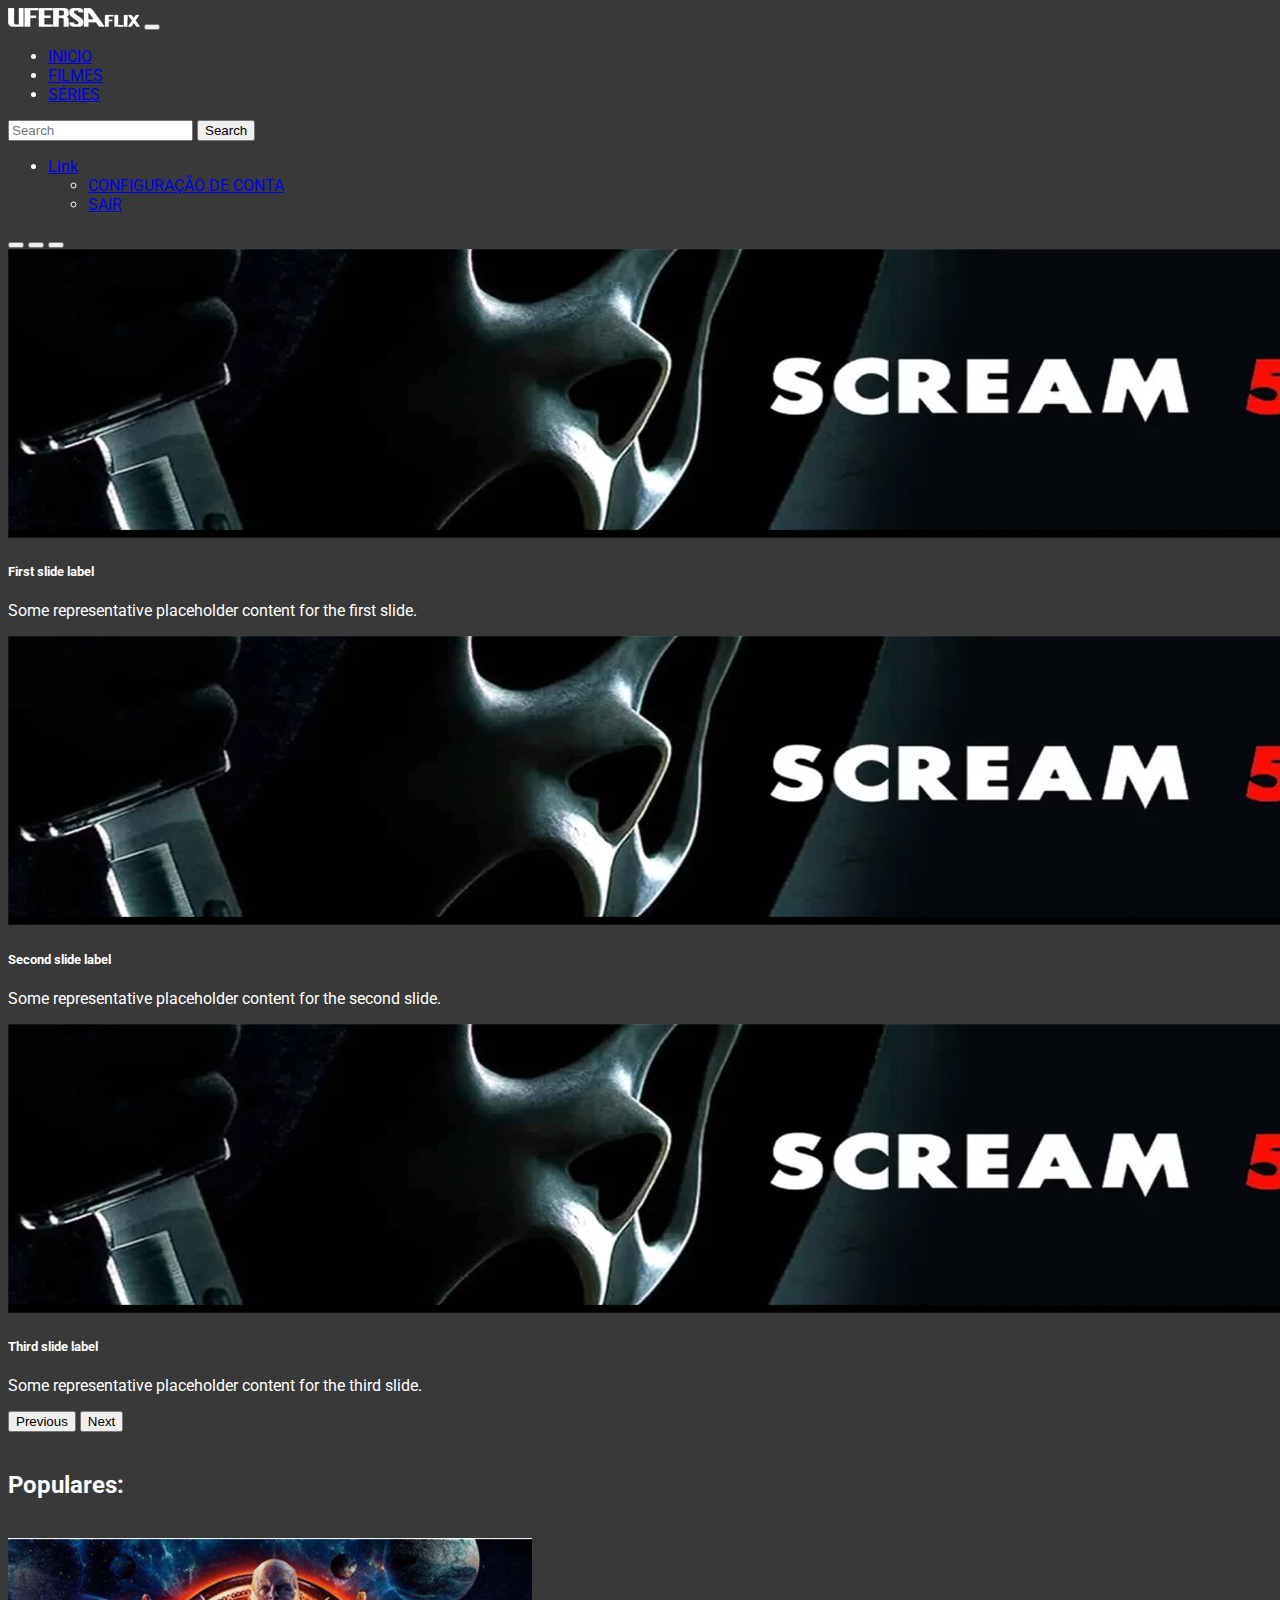
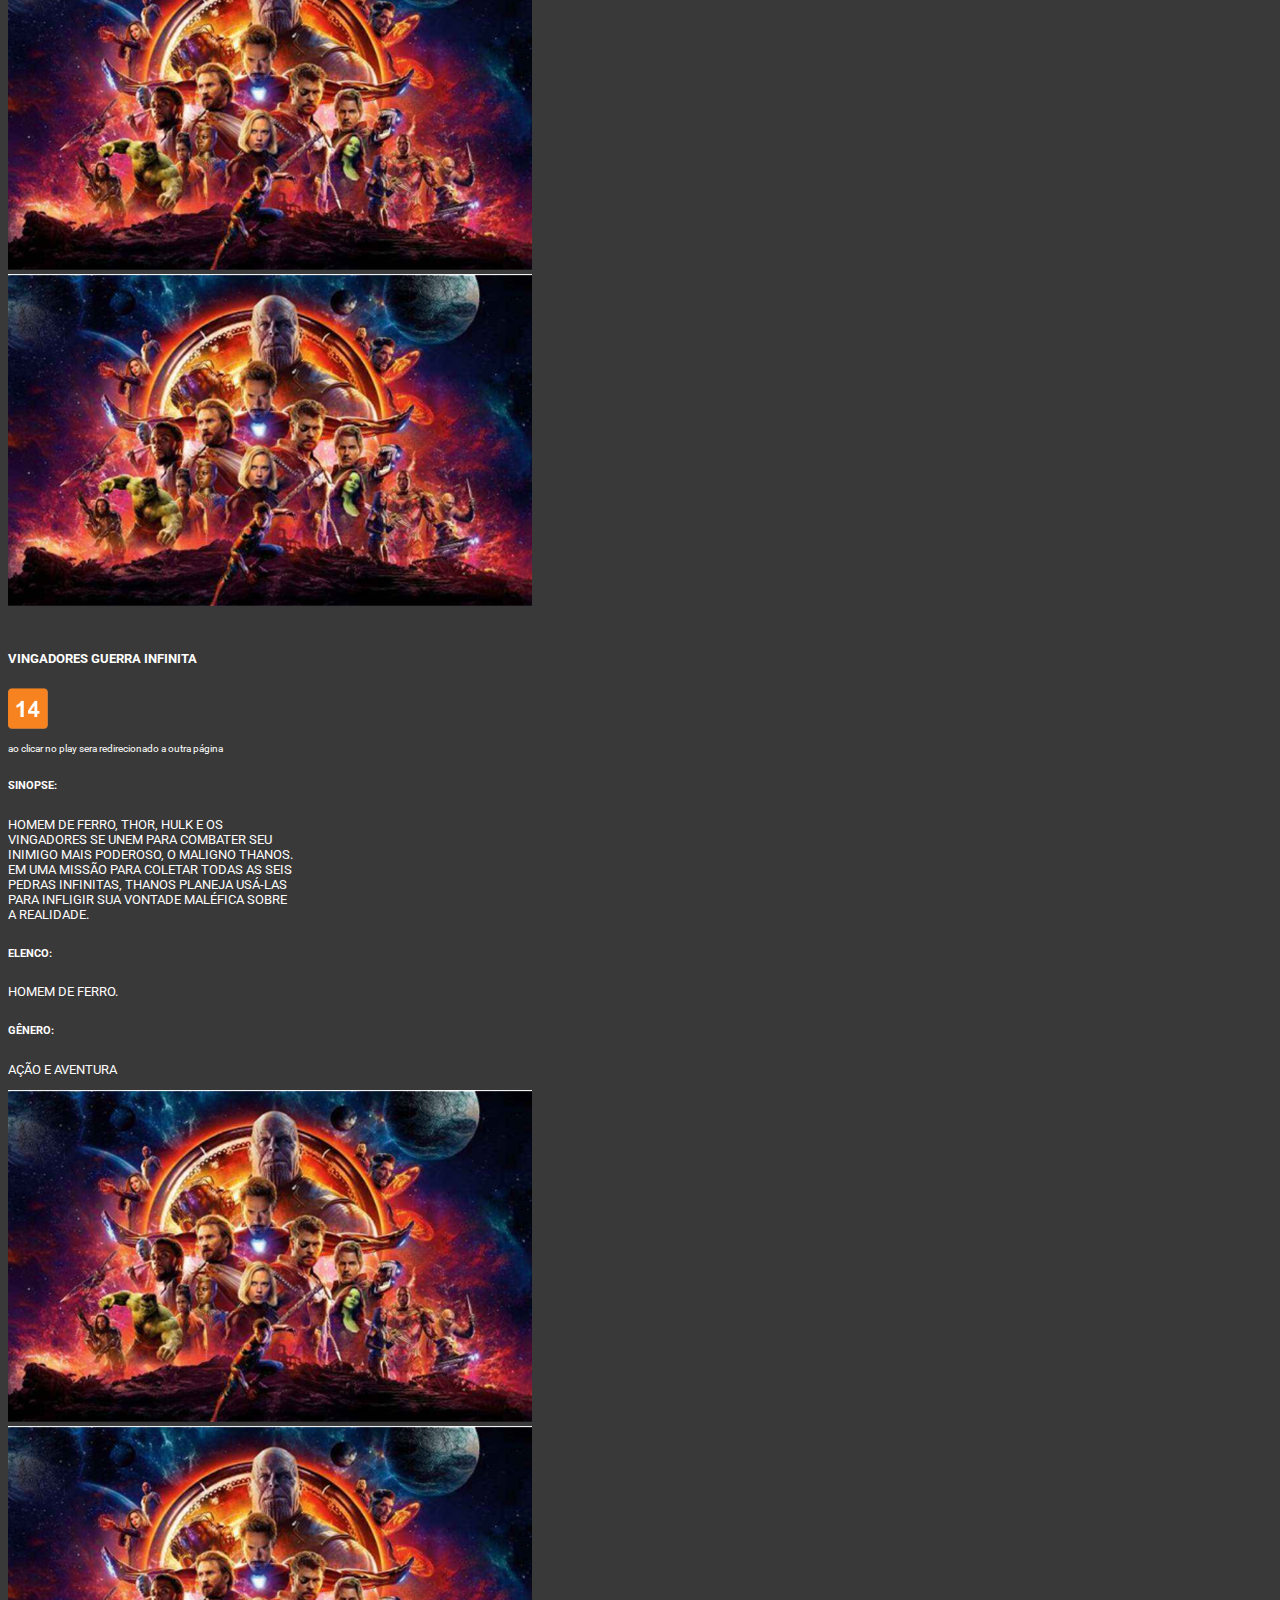
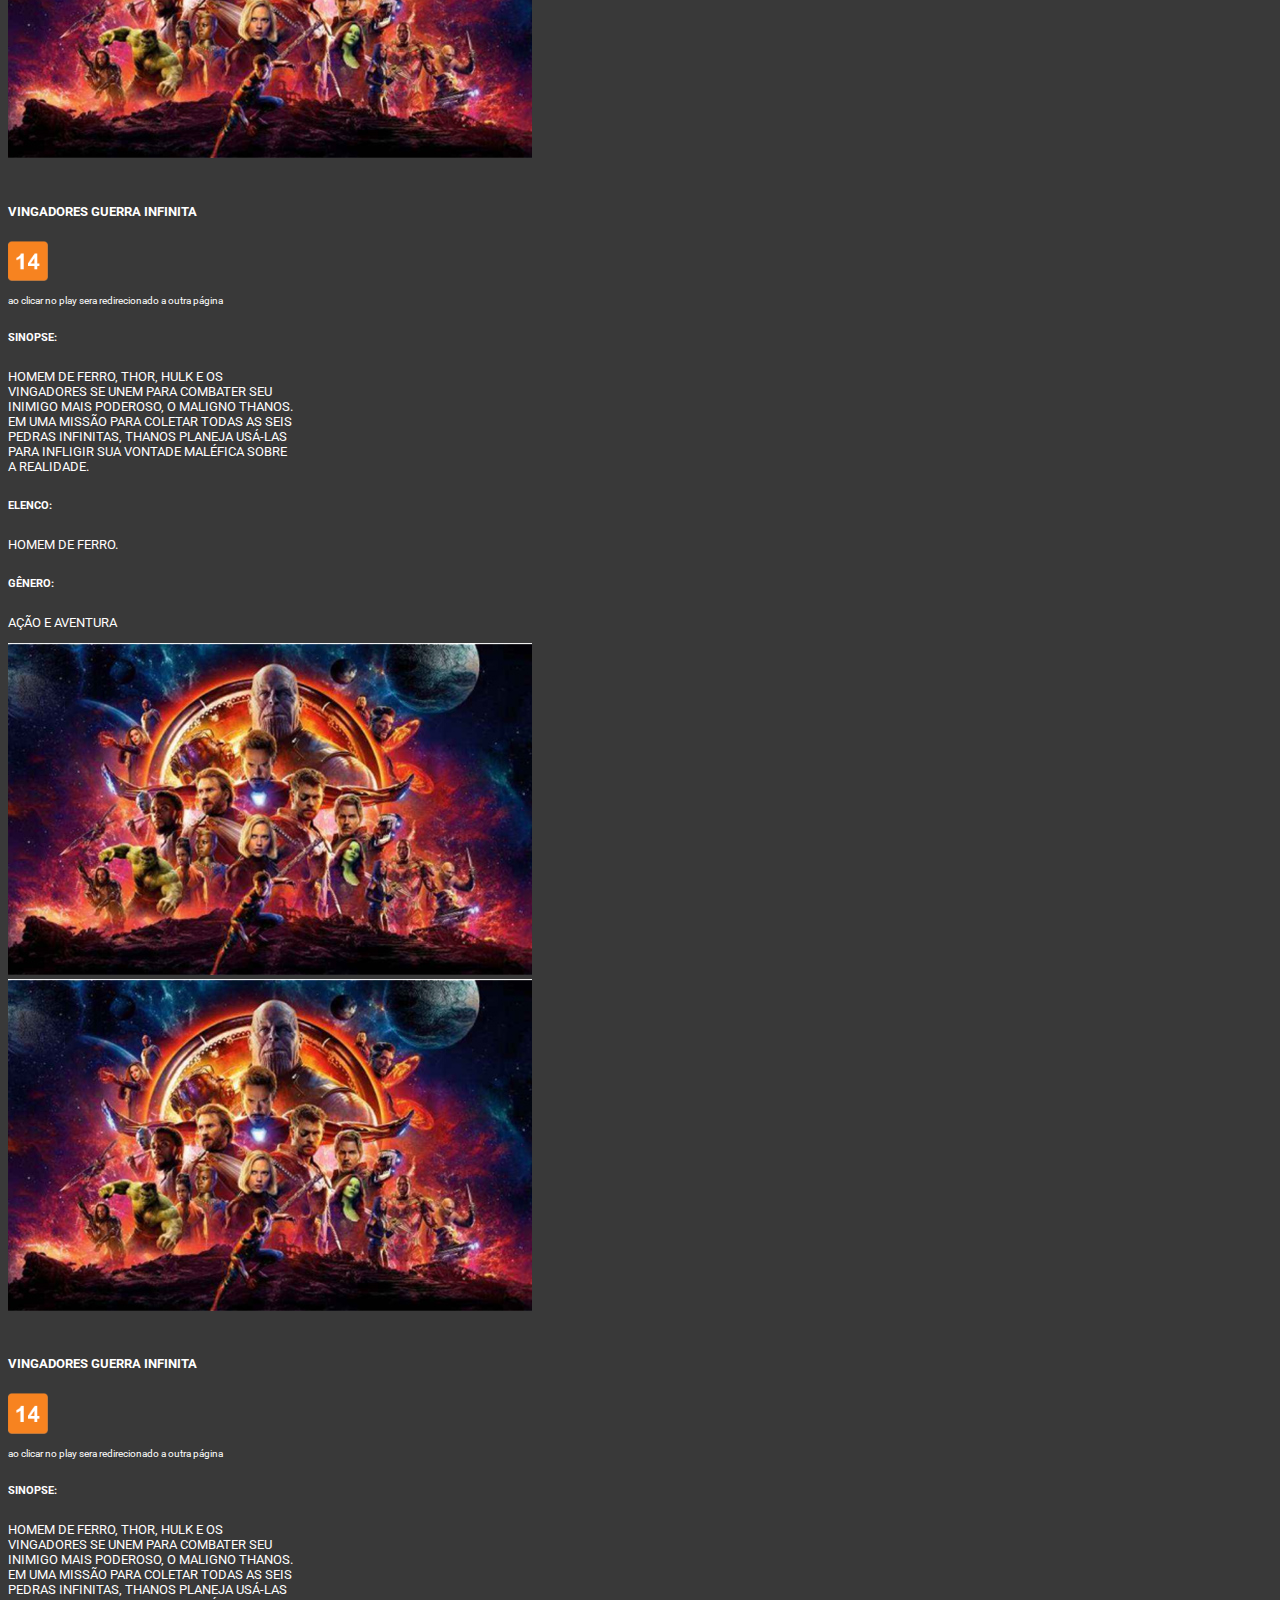
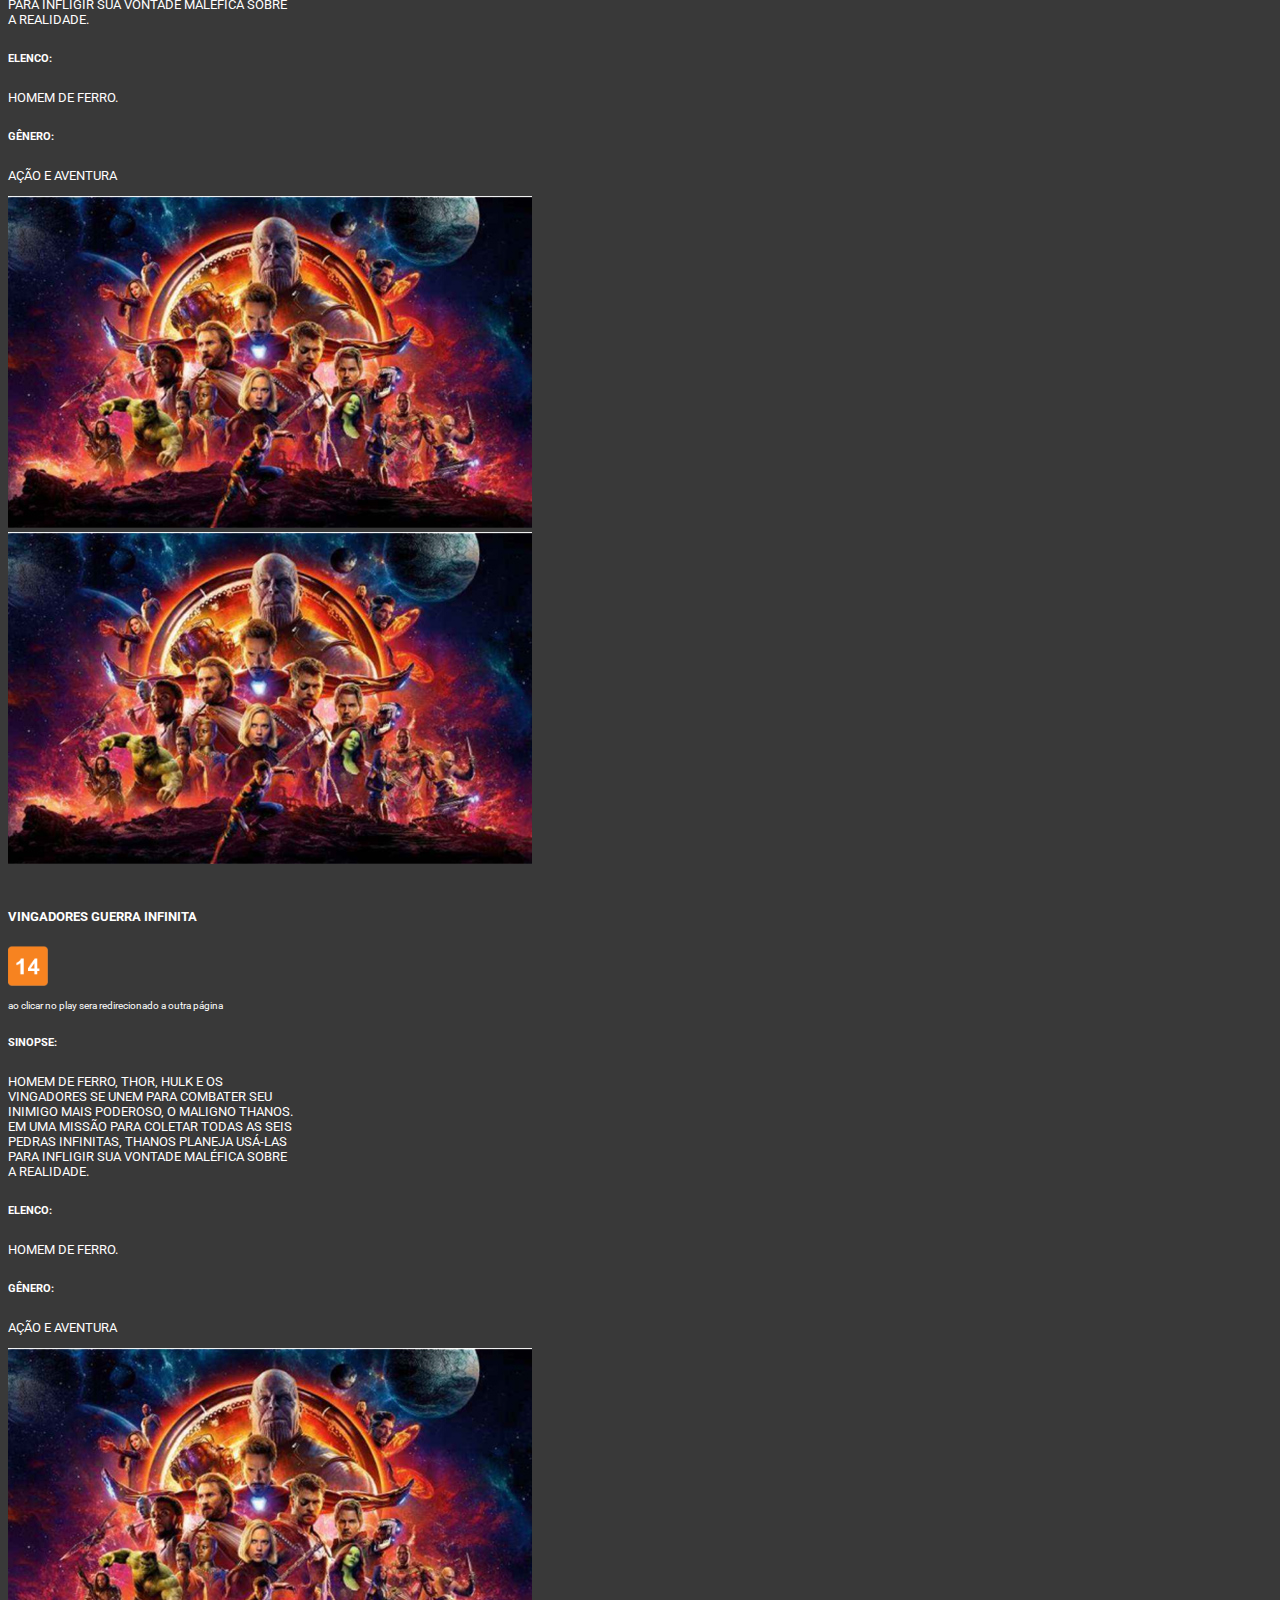
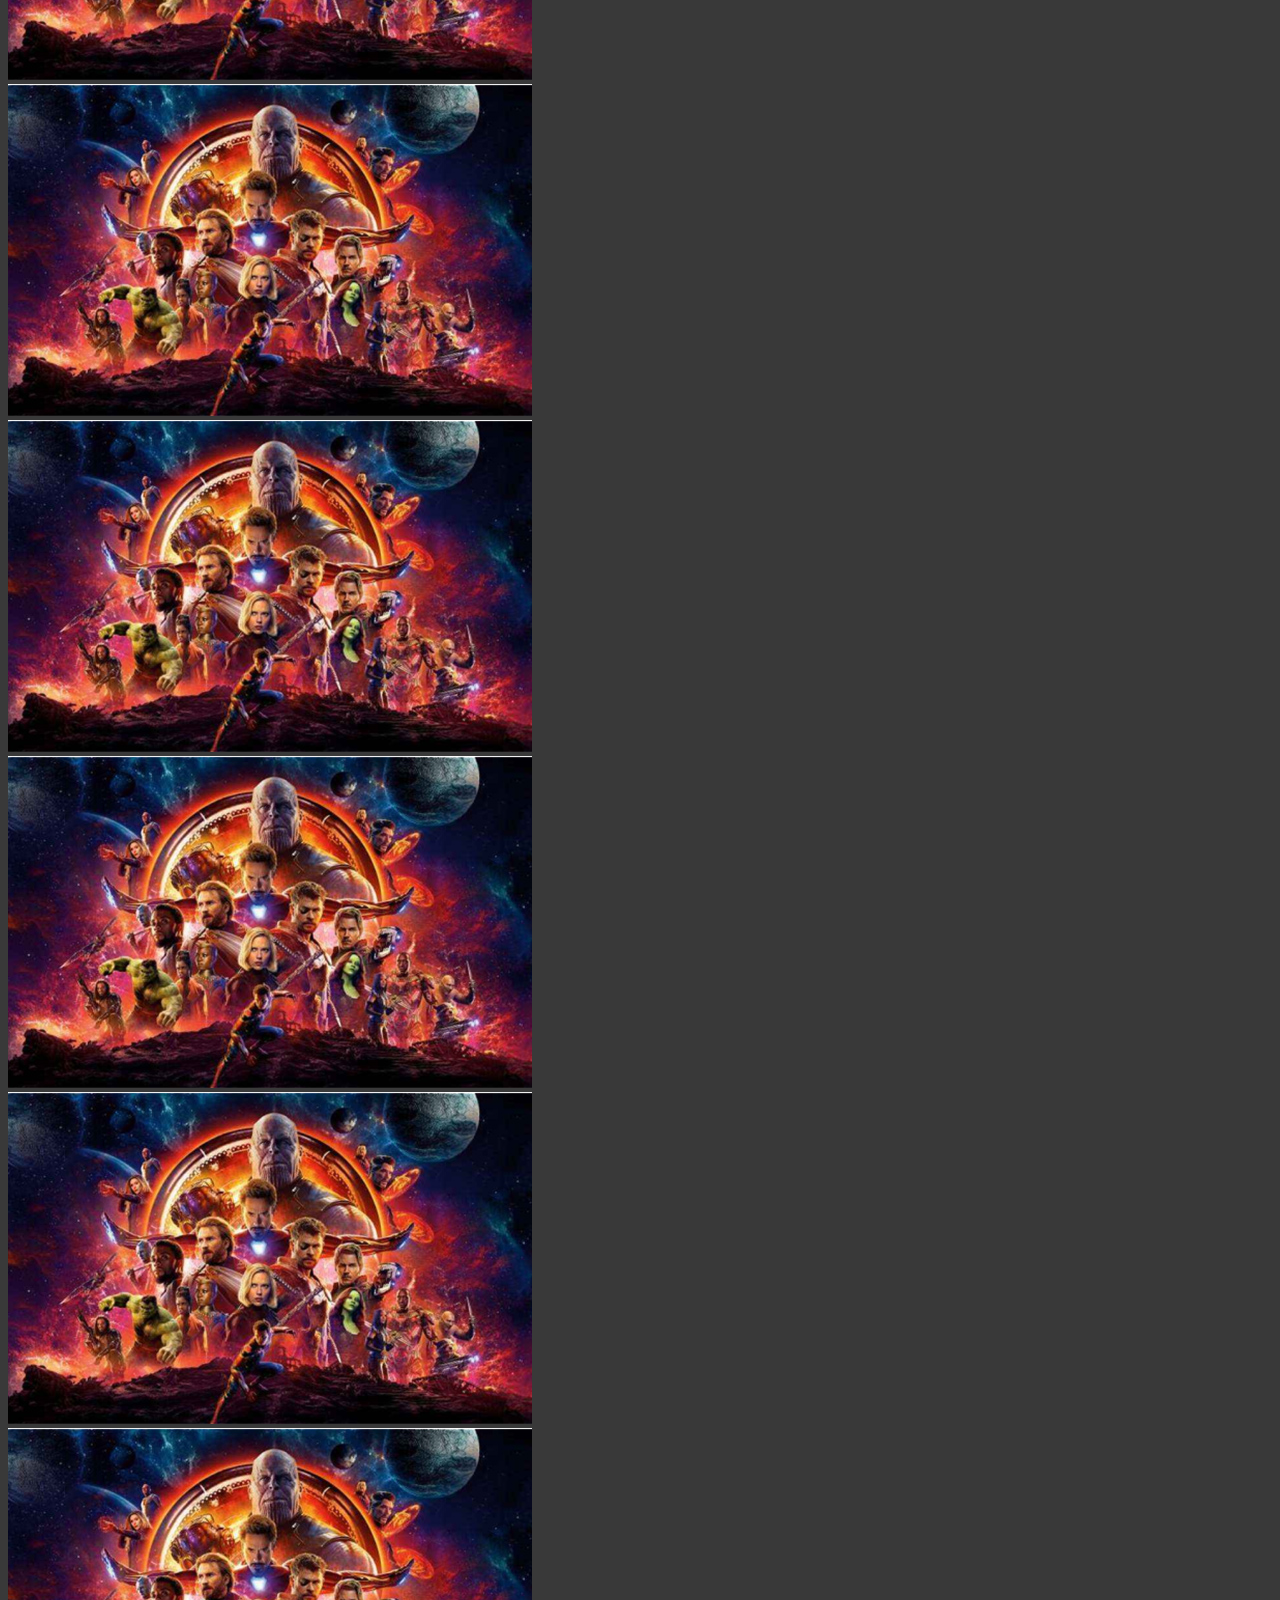
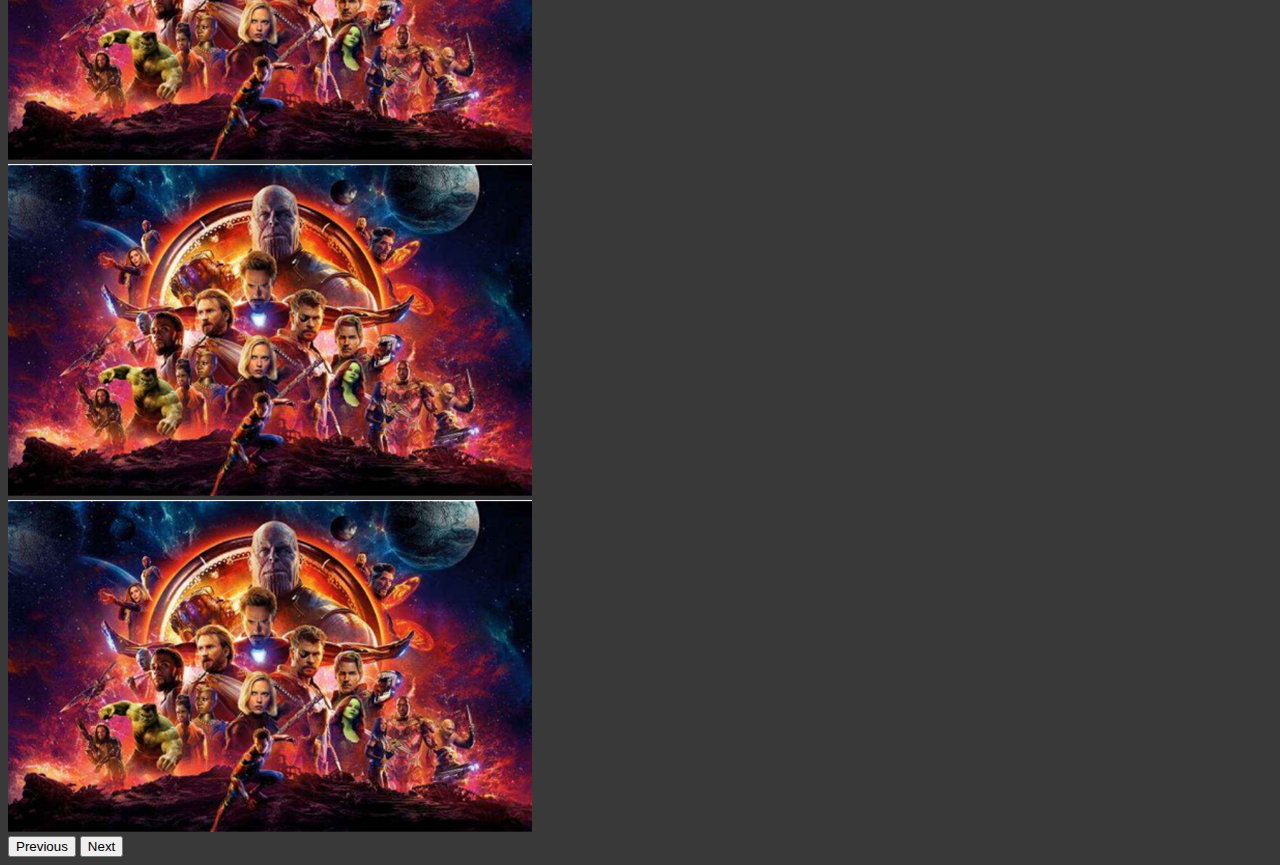
<file: index.html>
<!DOCTYPE html>
<html lang="pt-br">

<head>
    <meta charset="UTF-8">
    <meta name="viewport" content="width=device-width, initial-scale=1.0">
    <link href="https://cdn.jsdelivr.net/npm/bootstrap@5.1.3/dist/css/bootstrap.min.css" rel="stylesheet"
        integrity="sha384-1BmE4kWBq78iYhFldvKuhfTAU6auU8tT94WrHftjDbrCEXSU1oBoqyl2QvZ6jIW3" crossorigin="anonymous">
    <script src="https://cdn.jsdelivr.net/npm/bootstrap@5.1.3/dist/js/bootstrap.bundle.min.js"
        integrity="sha384-ka7Sk0Gln4gmtz2MlQnikT1wXgYsOg+OMhuP+IlRH9sENBO0LRn5q+8nbTov4+1p"
        crossorigin="anonymous"></script>
    <link rel="stylesheet" href="style.css">

    <title>Home - UfersaFlix</title>
</head>

<body style="background-color: #393939; color: white;">
    <nav class="navbar navbar-expand-lg navbar-dark bg-primary">
        <div class="container-fluid">
            <a class="navbar-brand" href="index.html"><img src="assets/LOGO.png" alt=""></a>
            <button class="navbar-toggler" type="button" data-bs-toggle="collapse"
                data-bs-target="#navbarSupportedContent" aria-controls="navbarSupportedContent" aria-expanded="false"
                aria-label="Toggle navigation">
                <span class="navbar-toggler-icon"></span>
            </button>
            <div class="collapse navbar-collapse" id="navbarSupportedContent">
                <ul class="navbar-nav me-auto mb-2 mb-lg-0">
                    <li class="nav-item">
                        <a class="nav-link active" aria-current="page" href="index.html">INICIO</a>
                    </li>
                    <li class="nav-item">
                        <a class="nav-link" href="filmes.html">FILMES</a>
                    </li>
                    <li class="nav-item">
                        <a class="nav-link" href="series.html">SÉRIES</a>
                    </li>
                </ul>
                <form class="d-flex">
                    <input class="form-control me-2" type="search" placeholder="Search" aria-label="Search">
                    <button class="btn btn-primary" type="submit">Search</button>
                </form>
                <ul class="navbar-nav" style="--bs-scroll-height: 100px;">
                    <li class="nav-item dropdown">
                        <a class="nav-link dropdown-toggle" href="#" id="navbarScrollingDropdown" role="button"
                            data-bs-toggle="dropdown" aria-expanded="false">
                            Link
                        </a>
                        <ul class="dropdown-menu" aria-labelledby="navbarScrollingDropdown">
                            <li><a class="dropdown-item" href="configuracaoDeConta.html">CONFIGURAÇÃO DE CONTA</a></li>
                            <li><a class="dropdown-item" href="login.html">SAIR</a></li>
                        </ul>
                    </li>
                </ul>
            </div>
        </div>
    </nav>

    <div id="carouselExampleCaptions" class="carousel slide" data-bs-ride="carousel">
        <div class="carousel-indicators">
            <button type="button" data-bs-target="#carouselExampleCaptions" data-bs-slide-to="0" class="active"
                aria-current="true" aria-label="Slide 1"></button>
            <button type="button" data-bs-target="#carouselExampleCaptions" data-bs-slide-to="1"
                aria-label="Slide 2"></button>
            <button type="button" data-bs-target="#carouselExampleCaptions" data-bs-slide-to="2"
                aria-label="Slide 3"></button>
        </div>
        <div class="carousel-inner">
            <div class="carousel-item active">
                <img src="assets/carroussel.jpg" class="d-block w-100" alt="...">
                <div class="carousel-caption d-none d-md-block">
                    <h5>First slide label</h5>
                    <p>Some representative placeholder content for the first slide.</p>
                </div>
            </div>
            <div class="carousel-item">
                <img src="assets/carroussel.jpg" class="d-block w-100" alt="...">
                <div class="carousel-caption d-none d-md-block">
                    <h5>Second slide label</h5>
                    <p>Some representative placeholder content for the second slide.</p>
                </div>
            </div>
            <div class="carousel-item">
                <img src="assets/carroussel.jpg" class="d-block w-100" alt="...">
                <div class="carousel-caption d-none d-md-block">
                    <h5>Third slide label</h5>
                    <p>Some representative placeholder content for the third slide.</p>
                </div>
            </div>
        </div>
        <button class="carousel-control-prev" type="button" data-bs-target="#carouselExampleCaptions"
            data-bs-slide="prev">
            <span class="carousel-control-prev-icon" aria-hidden="true"></span>
            <span class="visually-hidden">Previous</span>
        </button>
        <button class="carousel-control-next" type="button" data-bs-target="#carouselExampleCaptions"
            data-bs-slide="next">
            <span class="carousel-control-next-icon" aria-hidden="true"></span>
            <span class="visually-hidden">Next</span>
        </button>
    </div>

    <div class="container-fluid">
        <br>
        <h2 style="color: white;">Populares: </h2>
        <br>
        <div id="carouselExampleControls" class="carousel slide" data-bs-ride="carousel" data-bs-interval="false">
            <div class="carousel-inner">
                <div class="carousel-item active">
                    <div class="row">
                        <!-- 1º card -->
                        <div class="col-sm-3">
                            <div class="card" style="width: 18rem;">
                                <img src="assets/cardfilme.jpg" class="card-img-top" data-bs-toggle="modal"
                                    data-bs-target="#exampleModal">
                                <div class="modal fade" id="exampleModal" tabindex="-1"
                                    aria-labelledby="exampleModalLabel" aria-hidden="true">
                                    <div class="modal-dialog modal-lg">
                                        <div class="modal-content" style="background: #393939;">
                                            <div class="modal-body">
                                                <div class="container">
                                                    <div class="col-md-12">
                                                        <a href="#"><img src="assets/cardfilme.jpg"
                                                                class="img-fluid rounded mx-auto d-block" alt=""></a>
                                                    </div>
                                                    <br>
                                                    <div class="row">
                                                        <div class="col-6">
                                                            <h5>VINGADORES GUERRA INFINITA</h5>
                                                        </div>
                                                        <div class="col-1">
                                                            <img src="assets/CLASSIFICAÇÃO INFICATIVA/14 ANOS.png"
                                                                style="max-width: 40px" alt="">
                                                        </div>
                                                        <div class="col-5" style="font-size: 10px;">
                                                            <p>ao clicar no play sera redirecionado a outra página</p>
                                                        </div>
                                                    </div>
                                                    <h6>SINOPSE: </h6>
                                                    <div class="col-md-10" style="font-size: 13px;">
                                                        <P>HOMEM DE FERRO, THOR, HULK E OS VINGADORES SE UNEM PARA
                                                            COMBATER
                                                            SEU
                                                            INIMIGO MAIS PODEROSO, O MALIGNO THANOS. EM UMA MISSÃO PARA
                                                            COLETAR
                                                            TODAS AS SEIS PEDRAS INFINITAS, THANOS PLANEJA USÁ-LAS PARA
                                                            INFLIGIR
                                                            SUA
                                                            VONTADE MALÉFICA SOBRE A REALIDADE.</P>
                                                    </div>
                                                    <h6>ELENCO: </h6>
                                                    <div class="col-md-10" style="font-size: 13px;">
                                                        <P>HOMEM DE FERRO.</P>
                                                    </div>
                                                    <h6>GÊNERO: </h6>
                                                    <div class="col-md-10" style="font-size: 13px;">
                                                        <P>AÇÃO E AVENTURA</P>
                                                    </div>
                                                </div>
                                            </div>
                                        </div>
                                    </div>
                                </div>
                            </div>
                        </div>
                        <!-- 2º card -->
                        <div class="col-sm-3">
                            <div class="card" style="width: 18rem;">
                                <img src="assets/cardfilme.jpg" class="card-img-top" data-bs-toggle="modal"
                                    data-bs-target="#exampleModal">
                                <div class="modal fade" id="exampleModal" tabindex="-1"
                                    aria-labelledby="exampleModalLabel" aria-hidden="true">
                                    <div class="modal-dialog modal-lg">
                                        <div class="modal-content" style="background: #393939;">
                                            <div class="modal-body">
                                                <div class="container">
                                                    <div class="col-md-12">
                                                        <a href="#"><img src="assets/cardfilme.jpg"
                                                                class="img-fluid rounded mx-auto d-block" alt=""></a>
                                                    </div>
                                                    <br>
                                                    <div class="row">
                                                        <div class="col-6">
                                                            <h5>VINGADORES GUERRA INFINITA</h5>
                                                        </div>
                                                        <div class="col-1">
                                                            <img src="assets/CLASSIFICAÇÃO INFICATIVA/14 ANOS.png"
                                                                style="max-width: 40px" alt="">
                                                        </div>
                                                        <div class="col-5" style="font-size: 10px;">
                                                            <p>ao clicar no play sera redirecionado a outra página</p>
                                                        </div>
                                                    </div>
                                                    <h6>SINOPSE: </h6>
                                                    <div class="col-md-10" style="font-size: 13px;">
                                                        <P>HOMEM DE FERRO, THOR, HULK E OS VINGADORES SE UNEM PARA
                                                            COMBATER
                                                            SEU
                                                            INIMIGO MAIS PODEROSO, O MALIGNO THANOS. EM UMA MISSÃO PARA
                                                            COLETAR
                                                            TODAS AS SEIS PEDRAS INFINITAS, THANOS PLANEJA USÁ-LAS PARA
                                                            INFLIGIR
                                                            SUA
                                                            VONTADE MALÉFICA SOBRE A REALIDADE.</P>
                                                    </div>
                                                    <h6>ELENCO: </h6>
                                                    <div class="col-md-10" style="font-size: 13px;">
                                                        <P>HOMEM DE FERRO.</P>
                                                    </div>
                                                    <h6>GÊNERO: </h6>
                                                    <div class="col-md-10" style="font-size: 13px;">
                                                        <P>AÇÃO E AVENTURA</P>
                                                    </div>
                                                </div>
                                            </div>
                                        </div>
                                    </div>
                                </div>
                            </div>
                        </div>
                        <!-- 3º card -->
                        <div class="col-sm-3">
                            <div class="card" style="width: 18rem;">
                                <img src="assets/cardfilme.jpg" class="card-img-top" data-bs-toggle="modal"
                                    data-bs-target="#exampleModal">
                                <div class="modal fade" id="exampleModal" tabindex="-1"
                                    aria-labelledby="exampleModalLabel" aria-hidden="true">
                                    <div class="modal-dialog modal-lg">
                                        <div class="modal-content" style="background: #393939;">
                                            <div class="modal-body">
                                                <div class="container">
                                                    <div class="col-md-12">
                                                        <a href="#"><img src="assets/cardfilme.jpg"
                                                                class="img-fluid rounded mx-auto d-block" alt=""></a>
                                                    </div>
                                                    <br>
                                                    <div class="row">
                                                        <div class="col-6">
                                                            <h5>VINGADORES GUERRA INFINITA</h5>
                                                        </div>
                                                        <div class="col-1">
                                                            <img src="assets/CLASSIFICAÇÃO INFICATIVA/14 ANOS.png"
                                                                style="max-width: 40px" alt="">
                                                        </div>
                                                        <div class="col-5" style="font-size: 10px;">
                                                            <p>ao clicar no play sera redirecionado a outra página</p>
                                                        </div>
                                                    </div>
                                                    <h6>SINOPSE: </h6>
                                                    <div class="col-md-10" style="font-size: 13px;">
                                                        <P>HOMEM DE FERRO, THOR, HULK E OS VINGADORES SE UNEM PARA
                                                            COMBATER
                                                            SEU
                                                            INIMIGO MAIS PODEROSO, O MALIGNO THANOS. EM UMA MISSÃO PARA
                                                            COLETAR
                                                            TODAS AS SEIS PEDRAS INFINITAS, THANOS PLANEJA USÁ-LAS PARA
                                                            INFLIGIR
                                                            SUA
                                                            VONTADE MALÉFICA SOBRE A REALIDADE.</P>
                                                    </div>
                                                    <h6>ELENCO: </h6>
                                                    <div class="col-md-10" style="font-size: 13px;">
                                                        <P>HOMEM DE FERRO.</P>
                                                    </div>
                                                    <h6>GÊNERO: </h6>
                                                    <div class="col-md-10" style="font-size: 13px;">
                                                        <P>AÇÃO E AVENTURA</P>
                                                    </div>
                                                </div>
                                            </div>
                                        </div>
                                    </div>
                                </div>
                            </div>
                        </div>
                        <!-- 4º card -->
                        <div class="col-sm-3">
                            <div class="card" style="width: 18rem;">
                                <img src="assets/cardfilme.jpg" class="card-img-top" data-bs-toggle="modal"
                                    data-bs-target="#exampleModal">
                                <div class="modal fade" id="exampleModal" tabindex="-1"
                                    aria-labelledby="exampleModalLabel" aria-hidden="true">
                                    <div class="modal-dialog modal-lg">
                                        <div class="modal-content" style="background: #393939;">
                                            <div class="modal-body">
                                                <div class="container">
                                                    <div class="col-md-12">
                                                        <a href="#"><img src="assets/cardfilme.jpg"
                                                                class="img-fluid rounded mx-auto d-block" alt=""></a>
                                                    </div>
                                                    <br>
                                                    <div class="row">
                                                        <div class="col-6">
                                                            <h5>VINGADORES GUERRA INFINITA</h5>
                                                        </div>
                                                        <div class="col-1">
                                                            <img src="assets/CLASSIFICAÇÃO INFICATIVA/14 ANOS.png"
                                                                style="max-width: 40px" alt="">
                                                        </div>
                                                        <div class="col-5" style="font-size: 10px;">
                                                            <p>ao clicar no play sera redirecionado a outra página</p>
                                                        </div>
                                                    </div>
                                                    <h6>SINOPSE: </h6>
                                                    <div class="col-md-10" style="font-size: 13px;">
                                                        <P>HOMEM DE FERRO, THOR, HULK E OS VINGADORES SE UNEM PARA
                                                            COMBATER
                                                            SEU
                                                            INIMIGO MAIS PODEROSO, O MALIGNO THANOS. EM UMA MISSÃO PARA
                                                            COLETAR
                                                            TODAS AS SEIS PEDRAS INFINITAS, THANOS PLANEJA USÁ-LAS PARA
                                                            INFLIGIR
                                                            SUA
                                                            VONTADE MALÉFICA SOBRE A REALIDADE.</P>
                                                    </div>
                                                    <h6>ELENCO: </h6>
                                                    <div class="col-md-10" style="font-size: 13px;">
                                                        <P>HOMEM DE FERRO.</P>
                                                    </div>
                                                    <h6>GÊNERO: </h6>
                                                    <div class="col-md-10" style="font-size: 13px;">
                                                        <P>AÇÃO E AVENTURA</P>
                                                    </div>
                                                </div>
                                            </div>
                                        </div>
                                    </div>
                                </div>
                            </div>
                        </div>
                    </div>
                </div>
                <div class="carousel-item">
                    <div class="row">
                        <!-- 5º card -->
                        <div class="col-sm-3">
                            <div class="card" style="width: 18rem;">
                                <img src="assets/cardfilme.jpg" class="card-img-top" alt="...">
                            </div>
                        </div>
                        <!-- 6º card -->
                        <div class="col-sm-3">
                            <div class="card" style="width: 18rem;">
                                <img src="assets/cardfilme.jpg" class="card-img-top" alt="...">
                            </div>
                        </div>
                        <!-- 7º card -->
                        <div class="col-sm-3">
                            <div class="card" style="width: 18rem;">
                                <img src="assets/cardfilme.jpg" class="card-img-top" alt="...">
                            </div>
                        </div>
                        <!-- 8º card -->
                        <div class="col-sm-3">
                            <div class="card" style="width: 18rem;">
                                <img src="assets/cardfilme.jpg" class="card-img-top" alt="...">
                            </div>
                        </div>
                    </div>
                </div>
                <div class="carousel-item">
                    <div class="row">
                        <div class="col-sm-3">
                            <div class="card" style="width: 18rem;">
                                <img src="assets/cardfilme.jpg" class="card-img-top" alt="...">
                            </div>
                        </div>
                        <div class="col-sm-3">
                            <div class="card" style="width: 18rem;">
                                <img src="assets/cardfilme.jpg" class="card-img-top" alt="...">
                            </div>
                        </div>
                        <div class="col-sm-3">
                            <div class="card" style="width: 18rem;">
                                <img src="assets/cardfilme.jpg" class="card-img-top" alt="...">
                            </div>
                        </div>
                        <div class="col-sm-3">
                            <div class="card" style="width: 18rem;">
                                <img src="assets/cardfilme.jpg" class="card-img-top" alt="...">
                            </div>
                        </div>
                    </div>
                </div>
            </div>
            <button class="carousel-control-prev" type="button" data-bs-target="#carouselExampleControls"
                data-bs-slide="prev">
                <span class="carousel-control-prev-icon" aria-hidden="true"></span>
                <span class="visually-hidden">Previous</span>
            </button>
            <button class="carousel-control-next" type="button" data-bs-target="#carouselExampleControls"
                data-bs-slide="next">
                <span class="carousel-control-next-icon" aria-hidden="true"></span>
                <span class="visually-hidden">Next</span>
            </button>
        </div>
    </div>
</body>

</html>
</file>
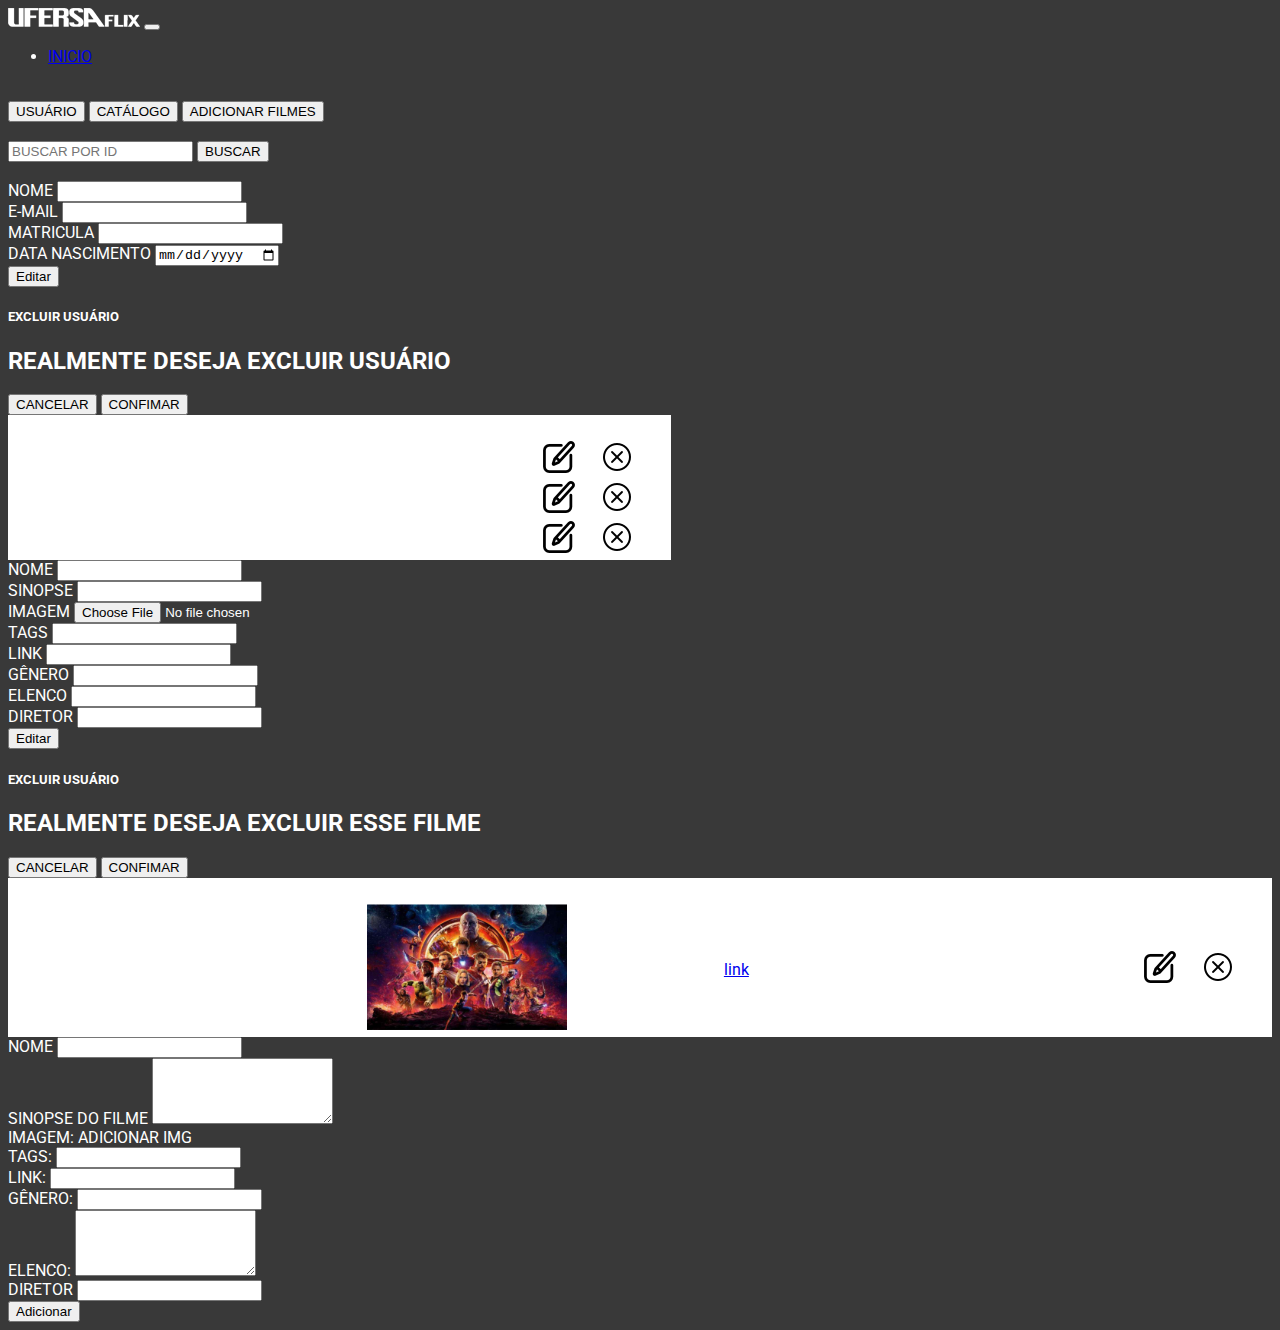
<file: adm.html>
<!DOCTYPE html>
<html lang="pt-br">

<head>
    <meta charset="UTF-8">
    <meta name="viewport" content="width=device-width, initial-scale=1.0">
    <link href="https://cdn.jsdelivr.net/npm/bootstrap@5.1.3/dist/css/bootstrap.min.css" rel="stylesheet"
        integrity="sha384-1BmE4kWBq78iYhFldvKuhfTAU6auU8tT94WrHftjDbrCEXSU1oBoqyl2QvZ6jIW3" crossorigin="anonymous">
    <script src="https://cdn.jsdelivr.net/npm/bootstrap@5.1.3/dist/js/bootstrap.bundle.min.js"
        integrity="sha384-ka7Sk0Gln4gmtz2MlQnikT1wXgYsOg+OMhuP+IlRH9sENBO0LRn5q+8nbTov4+1p"
        crossorigin="anonymous"></script>
    <link rel="stylesheet" href="style/style.css">

    <title>ADM - UfersaFlix</title>
</head>

<body style="background-color: #393939; color: white;">
    <!--Nav bar-->
    <nav class="navbar navbar-expand-lg navbar-dark bg-primary">
        <div class="container-fluid">
            <a class="navbar-brand" href="index.html"><img src="assets/LOGO.png" alt=""></a>
            <button class="navbar-toggler" type="button" data-bs-toggle="collapse"
                data-bs-target="#navbarSupportedContent" aria-controls="navbarSupportedContent" aria-expanded="false"
                aria-label="Toggle navigation">
                <span class="navbar-toggler-icon"></span>
            </button>
            <div class="collapse navbar-collapse" id="navbarSupportedContent">
                <ul class="navbar-nav me-auto mb-2 mb-lg-0">
                    <li class="nav-item">
                        <a class="nav-link active" aria-current="page" href="index.html">INICIO</a>
                    </li>
                </ul>
            </div>
        </div>
    </nav>
    <br>
    <div class="container-fluid">
        <nav>
            <div class="nav nav-tabs" id="nav-tab" role="tablist">
                <button class="nav-link active" id="nav-usuario-tab" data-bs-toggle="tab" data-bs-target="#nav-usuario"
                    type="button" role="tab" aria-controls="nav-usuario" aria-selected="true">USUÁRIO</button>
                <button class="nav-link" id="nav-catalogo-tap" data-bs-toggle="tab" data-bs-target="#nav-catalogo"
                    type="button" role="tab" aria-controls="nav-catalogo" aria-selected="false">CATÁLOGO</button>
                <button class="nav-link" id="nav-adicionarfilme-tab" data-bs-toggle="tab"
                    data-bs-target="#nav-adicionarfilme" type="button" role="tab" aria-controls="nav-adicionarfilme"
                    aria-selected="false">ADICIONAR FILMES</button>
            </div>
        </nav>
        <br>
        <div>
            <form>
                <div class="row align-items-center">
                    <div class="d-flex">
                        <form class="col-4">
                            <input class="form-control" type="search" placeholder="BUSCAR POR ID" aria-label="Search">
                            <button class="btn btn-primary" type="submit">BUSCAR</button>
                        </form>
                    </div>
                </div>
            </form>
        </div>
        <br>

        <div class="tab-content" id="nav-tabContent">
            <!-- 1º tap -->
            <div class="tab-pane fade show active" id="nav-usuario" role="tabpanel" aria-labelledby="nav-usuario-tab">
                <table class="table table-hover table-bordered" style="background-color: white;">
                    <thead>
                        <tr>
                            <th scope="col">ID</th>
                            <th scope="col">STATUS</th>
                            <th scope="col">NOME</th>
                            <th scope="col">E-MAIL</th>
                            <th scope="col">MATRÍCULA</th>
                            <th scope="col">DATA DE NASCIMENTO</th>
                            <th scope="col">EDITAR</th>
                            <th scope="col">DELETAR</th>
                        </tr>
                    </thead>
                    <tbody>
                        <tr>
                            <th scope="row">1</th>
                            <td>ON</td>
                            <td>João</td>
                            <td>joao@gmail.com</td>
                            <td>2222****</td>
                            <td>00/00/0000</td>
                            <td><a href="#"><img src="view/botao-editar (1).png" data-bs-toggle="modal"
                                        data-bs-target="#exampleModal"></a></td>

                            <!-- modal editar -->
                            <div class="modal fade" id="exampleModal" tabindex="-1" aria-labelledby="exampleModalLabel"
                                aria-hidden="true">
                                <div class="modal-dialog modal-lg">
                                    <div class="modal-content" style="background: #393939;">
                                        <div class="modal-body">
                                            <div class="container">
                                                <form>
                                                    <div class="mb-3">
                                                        <label for="nomeUsuario" class="form-label">NOME</label>
                                                        <input type="text" class="form-control" id="nomeUsuario">
                                                    </div>
                                                    <div class="mb-3">
                                                        <label for="email" class="form-label">E-MAIL</label>
                                                        <input type="email" class="form-control" id="email">
                                                    </div>
                                                    <div class="mb-3">
                                                        <label for="matricula" class="form-label">MATRICULA</label>
                                                        <input type="text" class="form-control" id="matricula">
                                                    </div>
                                                    <div class="mb-3">
                                                        <label for="data" class="form-label">DATA
                                                            NASCIMENTO</label>
                                                        <input type="date" class="form-control" id="data">
                                                    </div>

                                                    <button type="submit" class="btn btn-primary" onclick="validarEditarUsuario()">Editar</button>
                                                </form>
                                            </div>
                                        </div>
                                    </div>
                                </div>
                            </div>
                            <!-- fim modal editar -->

                            <td><a href="#"><img src="view/botao-excluir.png" data-bs-toggle="modal"
                                        data-bs-target="#exampleModal1"></a></td>

                            <!-- modal excluir -->

                            <!-- Modal -->
                            <div class="modal fade" id="exampleModal1" tabindex="-1" aria-labelledby="exampleModalLabel"
                                aria-hidden="true">
                                <div class="modal-dialog">
                                    <div class="modal-content" style="background: #393939;">
                                        <div class="modal-header">
                                            <h5 class="modal-title" id="exampleModalLabel">EXCLUIR USUÁRIO</h5>
                                        </div>
                                        <div class="modal-body">
                                            <h2>REALMENTE DESEJA EXCLUIR USUÁRIO</h2>
                                        </div>
                                        <div class="modal-footer">
                                            <button type="button" class="btn btn-secondary"
                                                data-bs-dismiss="modal">CANCELAR</button>
                                            <button type="button" class="btn btn-primary">CONFIMAR</button>
                                        </div>
                                    </div>
                                </div>
                            </div>

                            <!-- fim modal excluir -->
                        </tr>
                        <tr>
                            <th scope="row">2</th>
                            <td>ON</td>
                            <td>Lucas</td>
                            <td>lucas@gmail.com</td>
                            <td>2222****</td>
                            <td>00/00/0000</td>
                            <td><a href="#"><img src="view/botao-editar (1).png"></a></td>
                            <td><a href="#"><img src="view/botao-excluir.png"></a></td>
                        </tr>
                        <tr>
                            <th scope="row">3</th>
                            <td>ON</td>
                            <td>Pedro</td>
                            <td>pedro@gmail.com</td>
                            <td>2222****</td>
                            <td>00/00/0000</td>
                            <td><a href="#"><img src="view/botao-editar (1).png"></a></td>
                            <td><a href="#"><img src="view/botao-excluir.png"></a></td>
                        </tr>
                    </tbody>
                </table>
            </div>

            <!-- 3º tap -->

            <div class="tab-pane fade" id="nav-catalogo" role="tabpanel" aria-labelledby="nav-catalogo-tap">
                <table class="table table-hover table-bordered" style="background-color: white;">
                    <thead>
                        <tr>
                            <th scope="col">ID</th>
                            <th scope="col">NOME</th>
                            <th scope="col">SINOPSE</th>
                            <th scope="col">IMAGEM</th>
                            <th scope="col">TAGS</th>
                            <th scope="col">LINK</th>
                            <th scope="col">GÊNERO</th>
                            <th scope="col">ELENCO</th>
                            <th scope="col">DIRETOR</th>
                            <th scope="col">EDITAR</th>
                            <th scope="col">DELETAR</th>
                        </tr>
                    </thead>
                    <tbody>
                        <tr>
                            <th scope="row">1</th>
                            <td>VINGADORES GUERRA INFINITE</td>
                            <td>THANOS MATOU TODO MUNDO</td>
                            <td><img src="assets/cardfilme.jpg" alt="" style="width: 200px;"></td>
                            <td>#homemdeferro #marvel</td>
                            <td><a href="#">link</a></td>
                            <td>AÇÃO E AVENTURA</td>
                            <td>HOMEM DE FERRO</td>
                            <td>ALGUÉM NÃO IMPORTANTE</td>
                            <td><a href="#"><img src="view/botao-editar (1).png" data-bs-toggle="modal"
                                        data-bs-target="#exampleModaleditarfilme"></a></td>

                            <!-- modal editar -->

                            <div class="modal fade" id="exampleModaleditarfilme" tabindex="-1"
                                aria-labelledby="exampleModalLabel" aria-hidden="true">
                                <div class="modal-dialog modal-lg">
                                    <div class="modal-content" style="background: #393939;">
                                        <div class="modal-body">
                                            <div class="container">
                                                <form action="">
                                                    <div class="mb-3">
                                                        <label for="nome" class="form-label">NOME</label>
                                                        <input type="text" class="form-control" id="nome">
                                                    </div>
                                                    <div class="mb-3">
                                                        <label for="sinopse" class="form-label">SINOPSE</label>
                                                        <input type="text" class="form-control" id="sinopse">
                                                    </div>
                                                    <div class="mb-3">
                                                        <label for="tumb" class="form-label">IMAGEM</label>
                                                        <input type="file" class="form-control" id="tumb">
                                                    </div>
                                                    <div class="mb-3">
                                                        <label for="tags" class="form-label">TAGS</label>
                                                        <input type="tags" class="form-control" id="tags">
                                                    </div>
                                                    <div class="mb-3">
                                                        <label for="link" class="form-label">LINK</label>
                                                        <input type="url" class="form-control" id="link">
                                                    </div>
                                                    <div class="mb-3">
                                                        <label for="genero" class="form-label">GÊNERO</label>
                                                        <input type="text" class="form-control" id="genero">
                                                    </div>
                                                    <div class="mb-3">
                                                        <label for="elenco" class="form-label">ELENCO</label>
                                                        <input type="text" class="form-control" id="elenco">
                                                    </div>
                                                    <div class="mb-3">
                                                        <label for="diretor" class="form-label">DIRETOR</label>
                                                        <input type="text" class="form-control" id="diretor">
                                                    </div>
                                                    <button type="submit" class="btn btn-primary" 
                                                    onclick="validarEditarCatalogo()">Editar</button>
                                                </form>
                                            </div>
                                        </div>
                                    </div>
                                </div>
                            </div>

                            <!-- fim modal editar -->

                            <td><a href="#"><img src="view/botao-excluir.png" data-bs-toggle="modal"
                                        data-bs-target="#exampleModalExcluirFilme"></a></td>

                            <!-- modal excluir -->
                            <div class="modal fade" id="exampleModalExcluirFilme" tabindex="-1"
                                aria-labelledby="exampleModalLabel" aria-hidden="true">
                                <div class="modal-dialog">
                                    <div class="modal-content" style="background: #393939;">
                                        <div class="modal-header">
                                            <h5 class="modal-title" id="exampleModalLabel">EXCLUIR USUÁRIO</h5>
                                        </div>
                                        <div class="modal-body">
                                            <h2>REALMENTE DESEJA EXCLUIR ESSE FILME</h2>
                                        </div>
                                        <div class="modal-footer">
                                            <button type="button" class="btn btn-secondary"
                                                data-bs-dismiss="modal">CANCELAR</button>
                                            <button type="button" class="btn btn-primary">CONFIMAR</button>
                                        </div>
                                    </div>
                                </div>
                            </div>
                        </tr>
                    </tbody>
                </table>
            </div>

            <!-- 3º tap -->

            <div class="tab-pane fade" id="nav-adicionarfilme" role="tabpanel" aria-labelledby="nav-adicionarfilme-tab">
                <div class="container-fluid">
                    <form>
                        <div class="row">
                            <div class="col-sm-6">
                                <div class="form-group">
                                    <label for="nome_filme">NOME</label>
                                    <input type="text" class="form-control" id="nome_filme">
                                </div>
                            </div>
                            <div class="col-sm-6">
                                <div class="form-group">
                                    <label for="sinopse_filme">SINOPSE DO FILME</label>
                                    <textarea class="form-control" rows="4" id="sinopse_filme"></textarea>
                                </div>
                            </div>
                        </div>
                        <div class="row">
                            <div class="col-sm-6">
                                <div class="form-group">
                                    <label class="form-group">
                                        <label for="imagem_apresentacao">IMAGEM:</label>
                                        <label class="col-12 btn btn-default" id="botao_imagem_apresentacao">
                                            ADICIONAR IMG <input type="file" id="imagem_apresentacao"
                                                class="form-control-file" hidden>
                                        </label>
                                    </label>
                                </div>
                            </div>
                            <div class="col-sm-6">
                                <div class="form-group">
                                    <label for="tags_filme">TAGS:</label>
                                    <input type="text" class="form-control" id="tags_filme">
                                </div>
                            </div>
                        </div>
                        <div class="row">
                            <div class="col-sm-6">
                                <div class="form-group">
                                    <label for="link_filme">LINK:</label>
                                    <input type="text" class="form-control" id="link_filme">
                                </div>
                            </div>
                            <div class="col-sm-6">
                                <div class="form-group">
                                    <label for="genero_filme">GÊNERO:</label>
                                    <input type="text" class="form-control" id="genero_filme">
                                </div>
                            </div>
                        </div>
                        <div class="row">
                            <div class="col-sm-6">
                                <div class="form-group">
                                    <label for="elenco_filme">ELENCO:</label>
                                    <textarea class="form-control" rows="4" id="elenco_filme"></textarea>
                                </div>
                            </div>
                            <div class="col-sm-6">
                                <div class="form-group">
                                    <label for="diretor_filme">DIRETOR</label>
                                    <input type="text" class="form-control" id="diretor_filme">
                                </div>
                            </div>
                        </div>
                        <div class="col-auto">
                            <a href=""><button type="submit" id="botao_submit"
                                    class="btn btn-primary" onclick="validarAdicionarFilme()">Adicionar</button></a>
                        </div>
                    </form>
                </div>
            </div>
        </div>
    </div>
    <script type="text/javascript" src="script/script.js"></script>
</body>

</html>
</file>
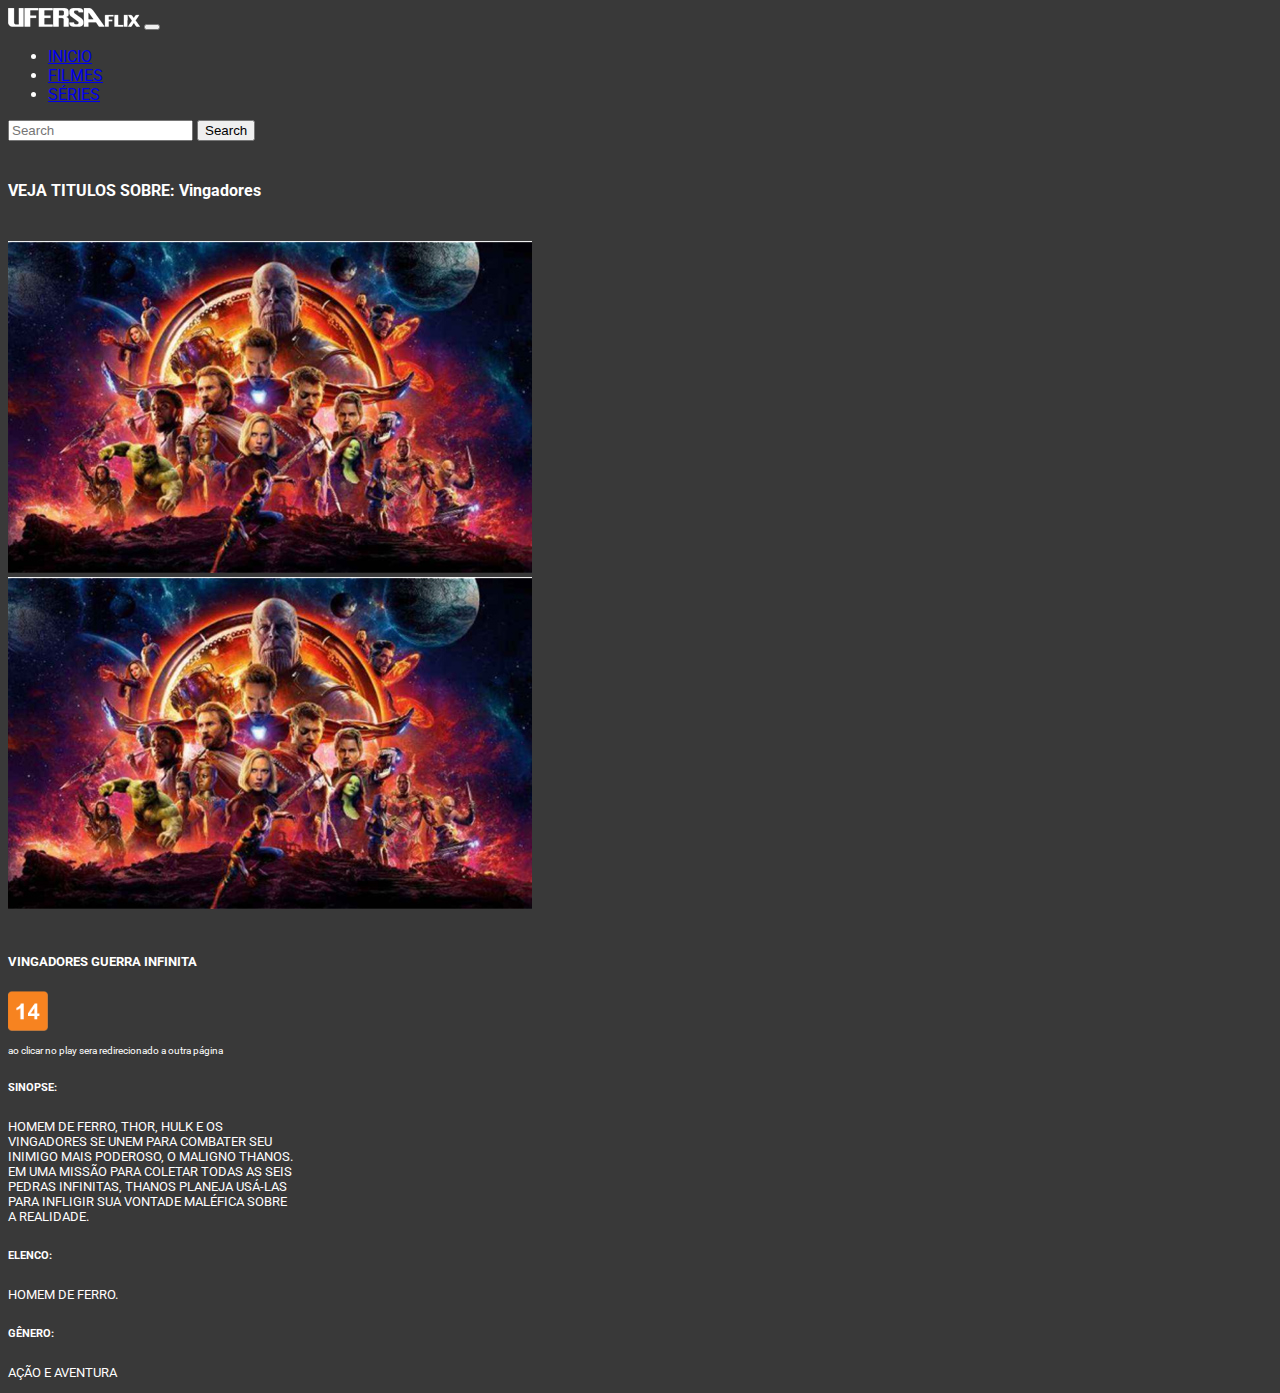
<file: buscar.html>
<!DOCTYPE html>
<html lang="pt-br">

<head>
    <meta charset="UTF-8">
    <meta name="viewport" content="width=device-width, initial-scale=1.0">
    <link href="https://cdn.jsdelivr.net/npm/bootstrap@5.1.3/dist/css/bootstrap.min.css" rel="stylesheet"
        integrity="sha384-1BmE4kWBq78iYhFldvKuhfTAU6auU8tT94WrHftjDbrCEXSU1oBoqyl2QvZ6jIW3" crossorigin="anonymous">
    <script src="https://cdn.jsdelivr.net/npm/bootstrap@5.1.3/dist/js/bootstrap.bundle.min.js"
        integrity="sha384-ka7Sk0Gln4gmtz2MlQnikT1wXgYsOg+OMhuP+IlRH9sENBO0LRn5q+8nbTov4+1p"
        crossorigin="anonymous"></script>
    <link rel="stylesheet" href="style.css">

    <title>Home - UfersaFlix</title>
</head>

<body style="background-color: #393939; color: white;">
    <!-- navbar -->
    <nav class="navbar navbar-expand-lg navbar-dark bg-primary">
        <div class="container-fluid">
            <a class="navbar-brand" href="index.html"><img src="assets/LOGO.png" alt=""></a>
            <button class="navbar-toggler" type="button" data-bs-toggle="collapse"
                data-bs-target="#navbarSupportedContent" aria-controls="navbarSupportedContent" aria-expanded="false"
                aria-label="Toggle navigation">
                <span class="navbar-toggler-icon"></span>
            </button>
            <div class="collapse navbar-collapse" id="navbarSupportedContent">
                <ul class="navbar-nav me-auto mb-2 mb-lg-0">
                    <li class="nav-item">
                        <a class="nav-link active" aria-current="page" href="index.html">INICIO</a>
                    </li>
                    <li class="nav-item">
                        <a class="nav-link" href="filmes.html">FILMES</a>
                    </li>
                    <li class="nav-item">
                        <a class="nav-link" href="series.html">SÉRIES</a>
                    </li>
                </ul>
                <form class="d-flex">
                    <input class="form-control me-2" type="search" placeholder="Search" aria-label="Search">
                    <button class="btn btn-primary" type="submit">Search</button>
                </form>
            </div>
        </div>
    </nav>

    <!-- main -->

    <div class="container-fluid">

        <br>
        <h4 style="color: white;">VEJA TITULOS SOBRE: Vingadores</h4>
        <br>

        <div class="col-sm-3">
            <div class="card" style="width: 18rem;">
                <img src="assets/cardfilme.jpg" class="card-img-top" data-bs-toggle="modal"
                    data-bs-target="#exampleModal">
                <div class="modal fade" id="exampleModal" tabindex="-1" aria-labelledby="exampleModalLabel"
                    aria-hidden="true">
                    <div class="modal-dialog modal-lg">
                        <div class="modal-content" style="background: #393939;">
                            <div class="modal-body">
                                <div class="container">
                                    <div class="col-md-12">
                                        <a href="#"><img src="assets/cardfilme.jpg"
                                                class="img-fluid rounded mx-auto d-block" alt=""></a>
                                    </div>
                                    <br>
                                    <div class="row">
                                        <div class="col-6">
                                            <h5>VINGADORES GUERRA INFINITA</h5>
                                        </div>
                                        <div class="col-1">
                                            <img src="assets/CLASSIFICAÇÃO INFICATIVA/14 ANOS.png"
                                                style="max-width: 40px" alt="">
                                        </div>
                                        <div class="col-5" style="font-size: 10px;">
                                            <p>ao clicar no play sera redirecionado a outra página</p>
                                        </div>
                                    </div>
                                    <h6>SINOPSE: </h6>
                                    <div class="col-md-10" style="font-size: 13px;">
                                        <P>HOMEM DE FERRO, THOR, HULK E OS VINGADORES SE UNEM PARA COMBATER
                                            SEU
                                            INIMIGO MAIS PODEROSO, O MALIGNO THANOS. EM UMA MISSÃO PARA
                                            COLETAR
                                            TODAS AS SEIS PEDRAS INFINITAS, THANOS PLANEJA USÁ-LAS PARA
                                            INFLIGIR
                                            SUA
                                            VONTADE MALÉFICA SOBRE A REALIDADE.</P>
                                    </div>
                                    <h6>ELENCO: </h6>
                                    <div class="col-md-10" style="font-size: 13px;">
                                        <P>HOMEM DE FERRO.</P>
                                    </div>
                                    <h6>GÊNERO: </h6>
                                    <div class="col-md-10" style="font-size: 13px;">
                                        <P>AÇÃO E AVENTURA</P>
                                    </div>
                                </div>
                            </div>
                        </div>
                    </div>
                </div>
            </div>
        </div>
    </div>
</body>

</html>
</file>
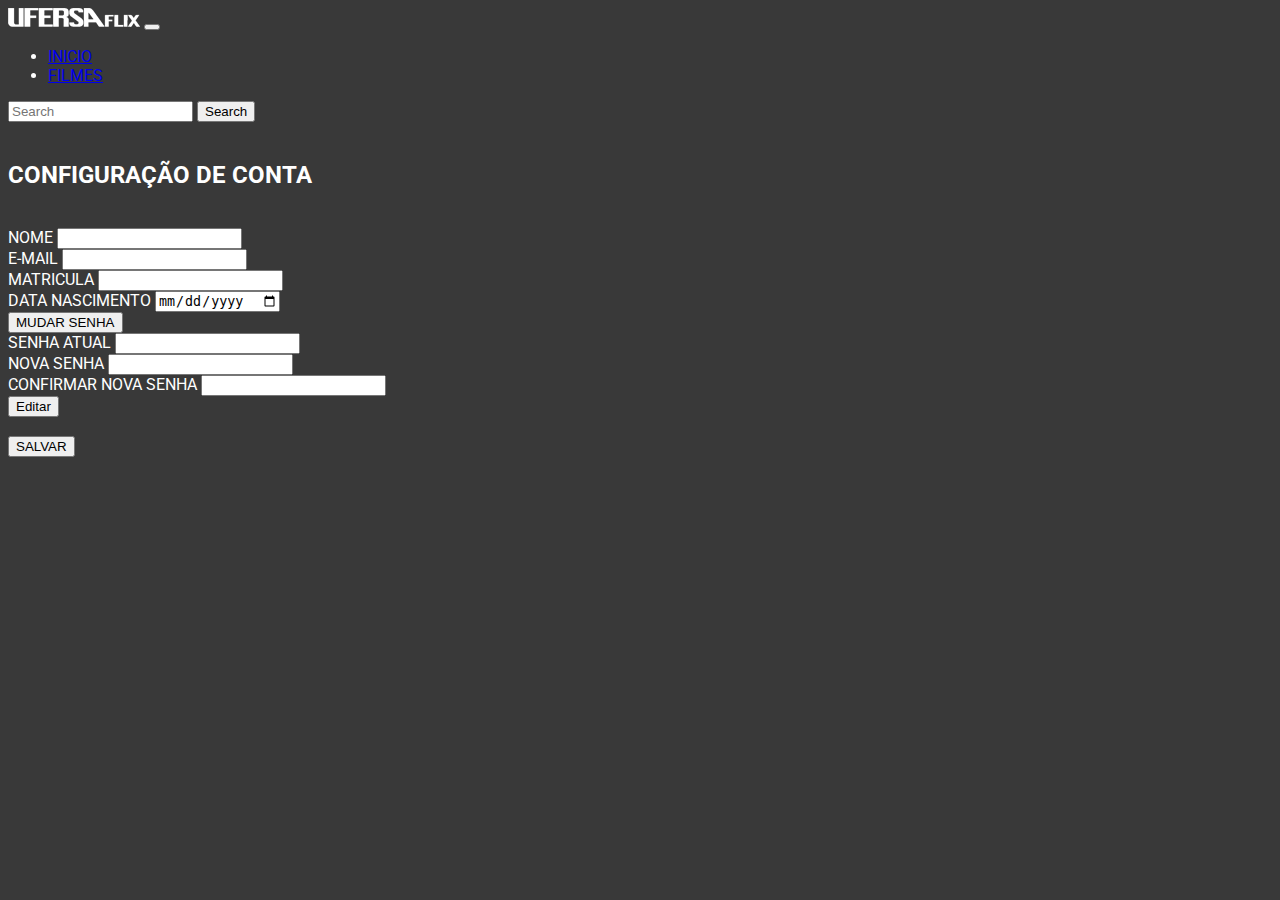
<file: configuracaoDeConta.html>
<!DOCTYPE html>
<html lang="en">

<head>
    <meta charset="UTF-8">
    <meta http-equiv="X-UA-Compatible" content="IE=edge">
    <meta name="viewport" content="width=device-width, initial-scale=1.0">
    <link href="https://cdn.jsdelivr.net/npm/bootstrap@5.1.3/dist/css/bootstrap.min.css" rel="stylesheet"
        integrity="sha384-1BmE4kWBq78iYhFldvKuhfTAU6auU8tT94WrHftjDbrCEXSU1oBoqyl2QvZ6jIW3" crossorigin="anonymous">
    <script src="https://cdn.jsdelivr.net/npm/bootstrap@5.1.3/dist/js/bootstrap.bundle.min.js"
        integrity="sha384-ka7Sk0Gln4gmtz2MlQnikT1wXgYsOg+OMhuP+IlRH9sENBO0LRn5q+8nbTov4+1p"
        crossorigin="anonymous"></script>
    <link rel="stylesheet" href="/style/style.css">
    <title>Configuração de Conta | UfersaFlix</title>
</head>

<body style="background-color: #393939; color: white;">
    <!-- navbar -->
    <nav class="navbar navbar-expand-lg navbar-dark bg-primary">
        <div class="container-fluid">
            <a class="navbar-brand" href="index.html"><img src="assets/LOGO.png" alt=""></a>
            <button class="navbar-toggler" type="button" data-bs-toggle="collapse"
                data-bs-target="#navbarSupportedContent" aria-controls="navbarSupportedContent" aria-expanded="false"
                aria-label="Toggle navigation">
                <span class="navbar-toggler-icon"></span>
            </button>
            <div class="collapse navbar-collapse" id="navbarSupportedContent">
                <ul class="navbar-nav me-auto mb-2 mb-lg-0">
                    <li class="nav-item">
                        <a class="nav-link active" aria-current="page" href="index.html">INICIO</a>
                    </li>
                    <li class="nav-item">
                        <a class="nav-link" href="filmes.html">FILMES</a>
                    </li>
                </ul>
                <form class="d-flex">
                    <input class="form-control me-2" type="search" placeholder="Search" aria-label="Search">
                    <a href="buscar.html"><button class="btn btn-primary" type="submit">Search</button></a>
                </form>
            </div>
        </div>
    </nav>
    <div class="container">
        <br>
        <h2>CONFIGURAÇÃO DE CONTA</h2>
        <br>

        <form action="">
            <div class="mb-3">
                <label for="nomeUsuario" class="form-label">NOME</label>
                <input type="text" class="form-control" id="nomeUsuario">
            </div>
            <div class="mb-3">
                <label for="email" class="form-label">E-MAIL</label>
                <input type="email" class="form-control" id="email">
            </div>
            <div class="mb-3">
                <label for="matricula" class="form-label">MATRICULA</label>
                <input type="text" class="form-control" id="matricula">
            </div>
            <div class="mb-3">
                <label for="data" class="form-label">DATA
                    NASCIMENTO</label>
                <input type="date" class="form-control" id="data">
            </div>

            <button type="button" class="btn btn-primary" data-bs-toggle="modal" data-bs-target="#modalSenha">MUDAR SENHA</button>

            <div class="modal fade" id="modalSenha" tabindex="-1" aria-labelledby="modalSenha"
                aria-hidden="true">
                <div class="modal-dialog modal-lg">
                    <div class="modal-content" style="background: #393939;">
                        <div class="modal-body">
                            <div class="container">
                                <form action="">
                                    <div class="mb-3">
                                        <label for="senhaAtual" class="form-label">SENHA ATUAL</label>
                                        <input type="password" class="form-control" id="senhaAtual">
                                    </div>
                                    <div class="mb-3">
                                        <label for="senhaNova" class="form-label">NOVA SENHA</label>
                                        <input type="password" class="form-control" id="senhaNova">
                                    </div>
                                    <div class="mb-3">
                                        <label for="confNovaSenha" class="form-label">CONFIRMAR NOVA SENHA</label>
                                        <input type="password" class="form-control" id="confNovaSenha">
                                    </div>

                                    <button type="submit" class="btn btn-primary" onclick="editarSenha()">Editar</button>
                                </form>
                            </div>
                        </div>
                    </div>
                </div>
            </div>
            <br>
            <button onclick="validarEditarConta()" type="submit" class="btn btn-primary">SALVAR</button>
        </form>

    </div>
    <script src="./script/scriptConfiguracaoUsuario.js"></script>
</body>

</html>
</file>
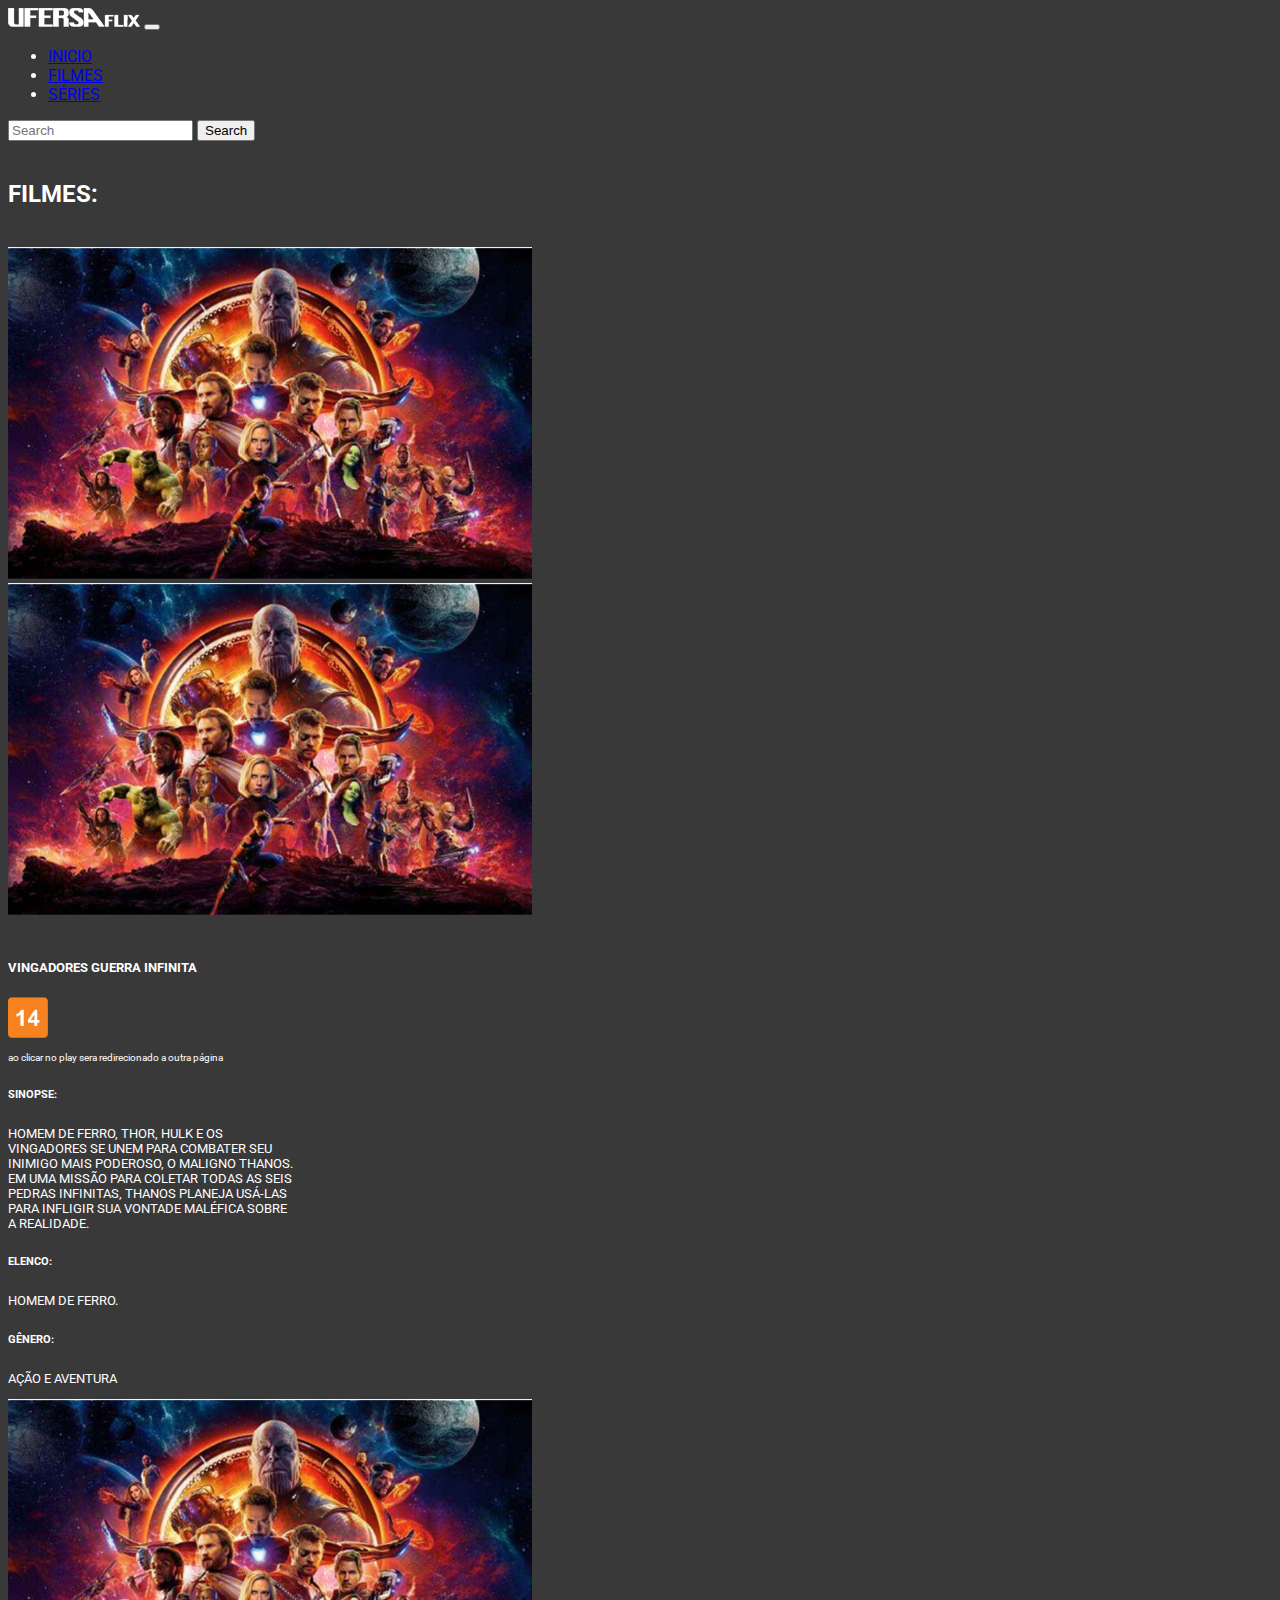
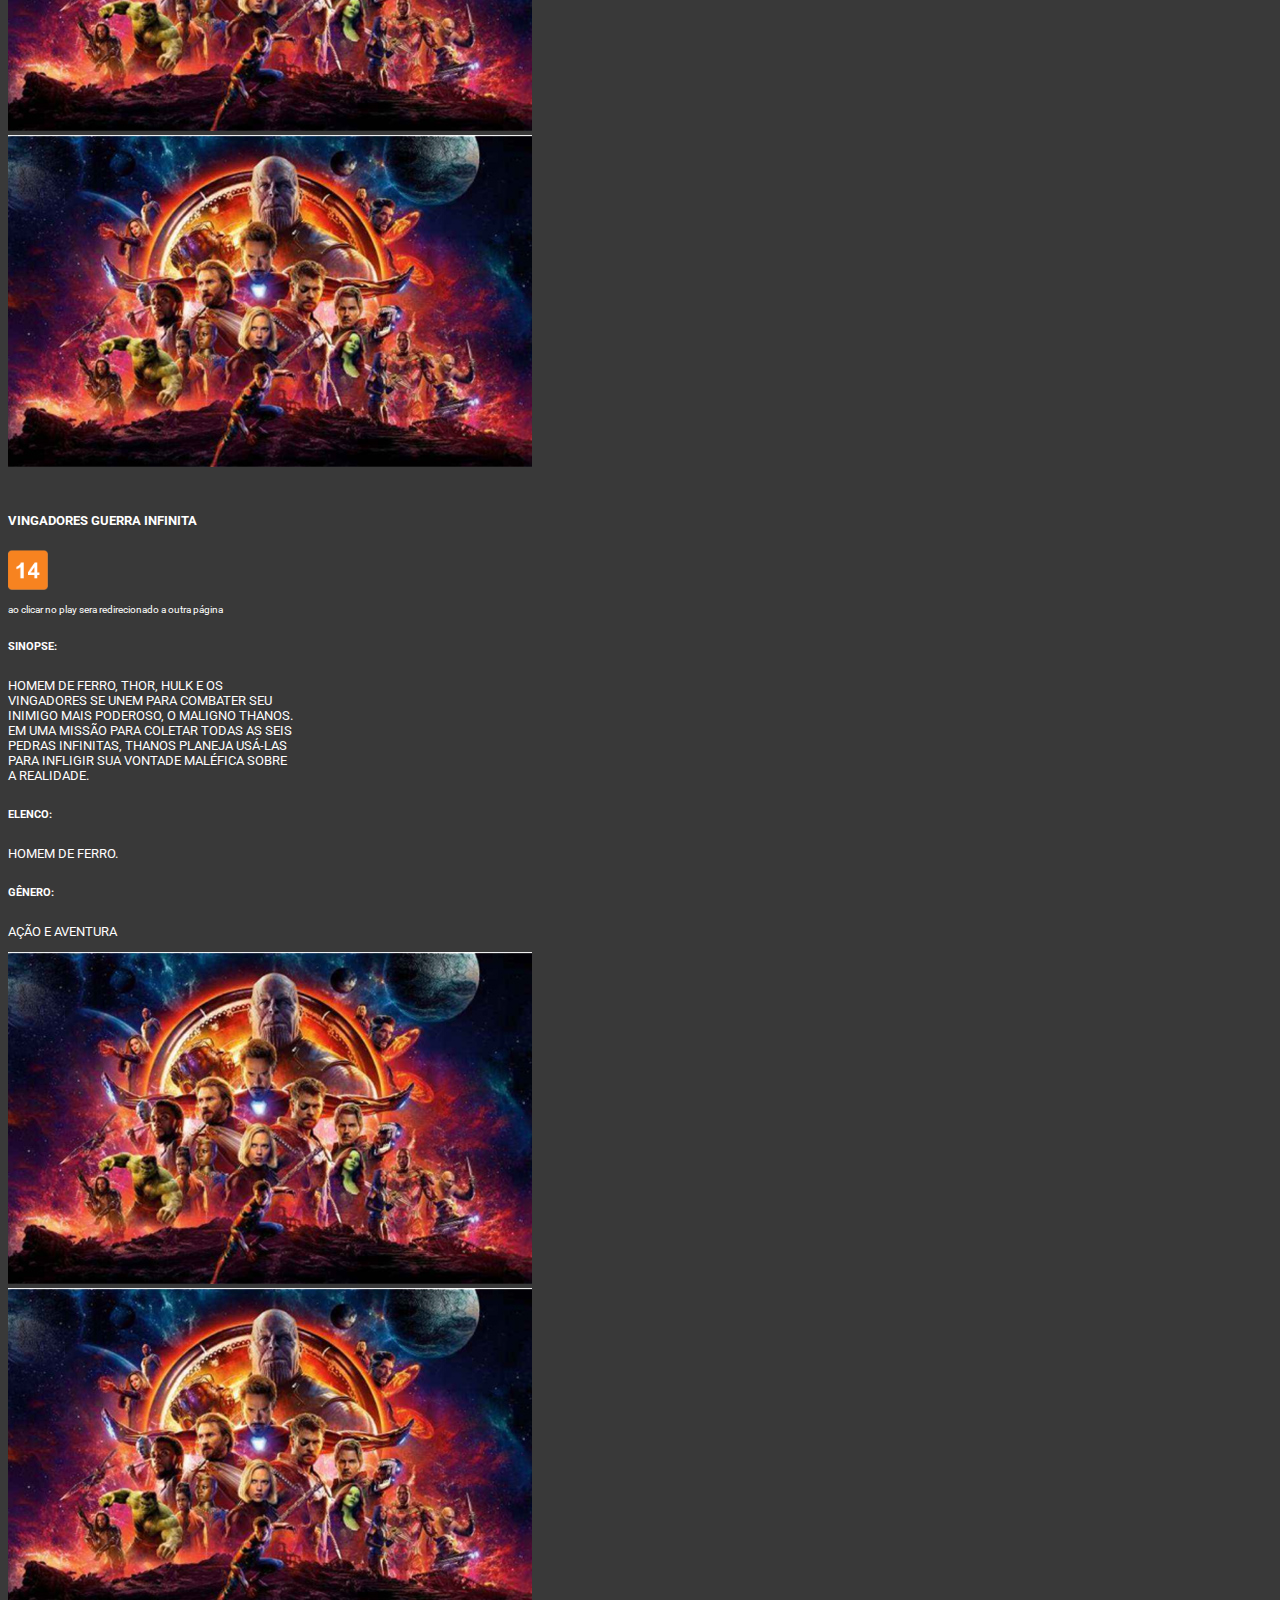
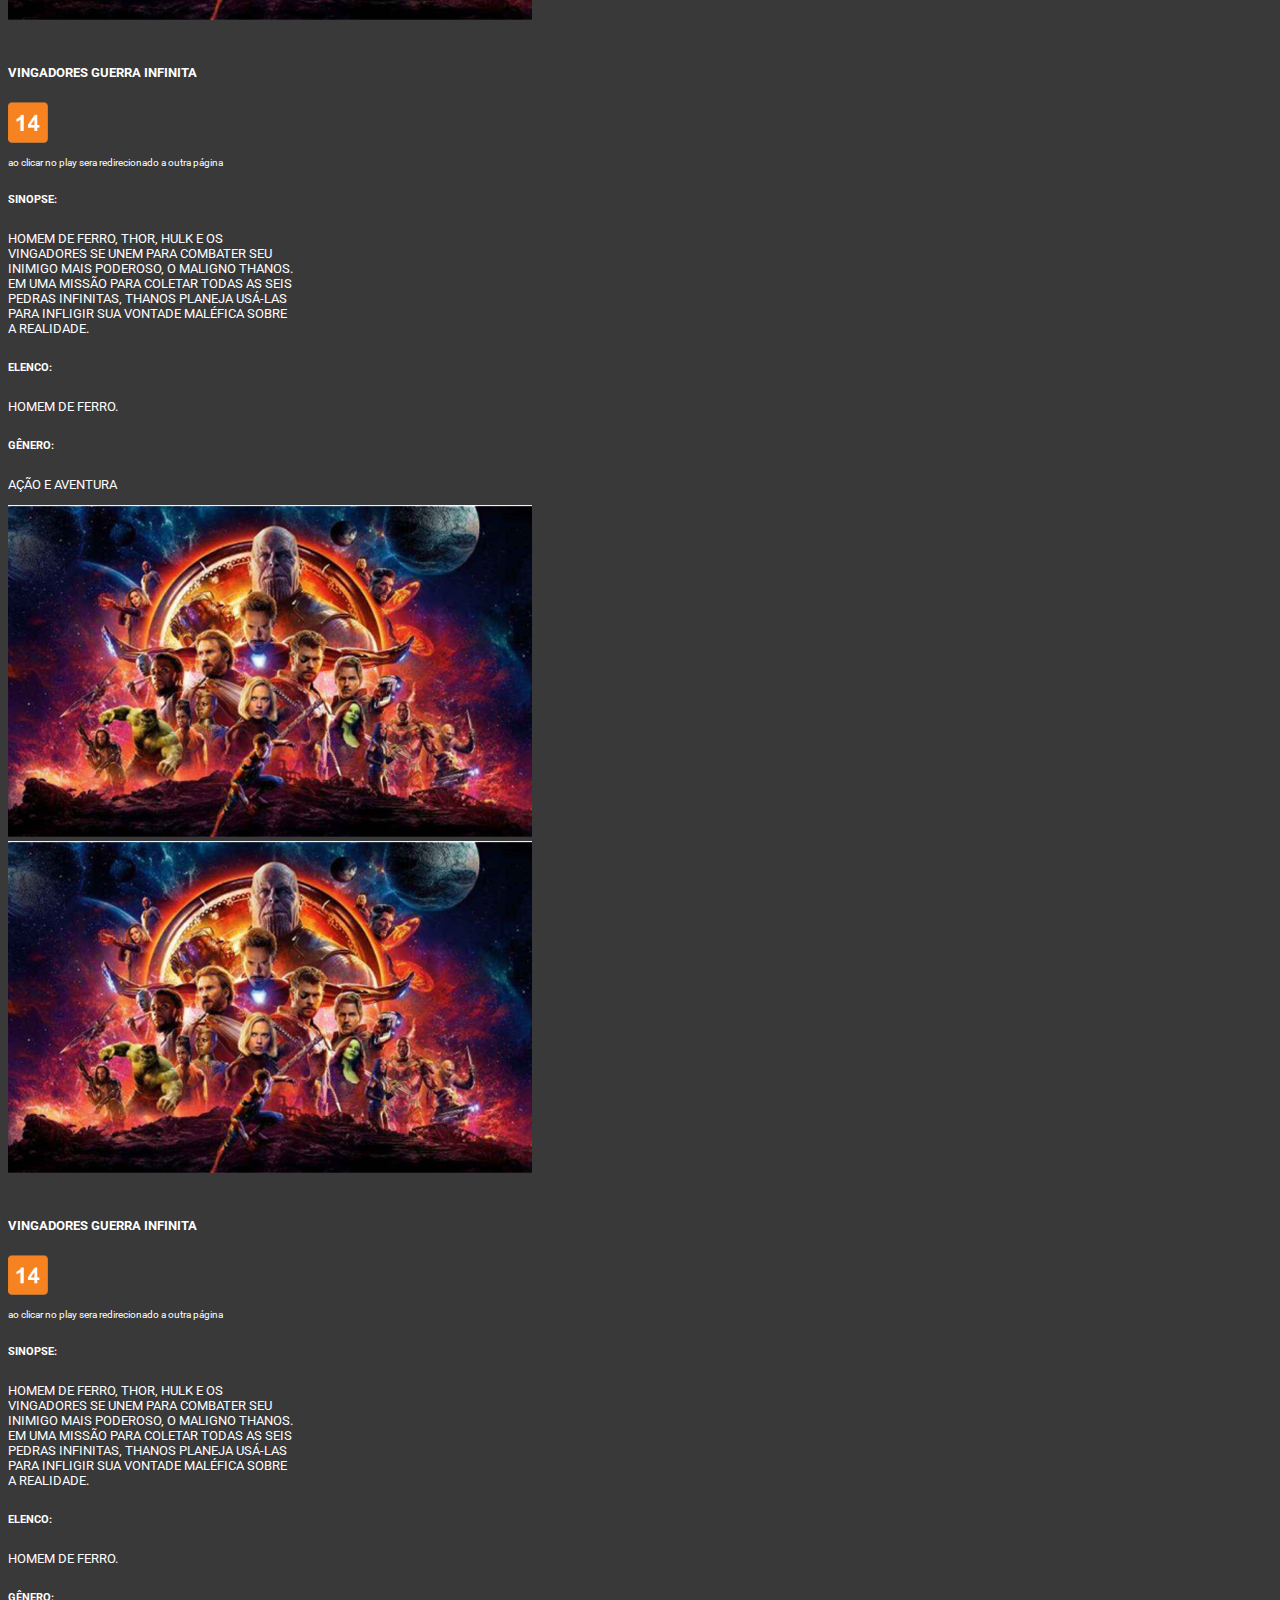
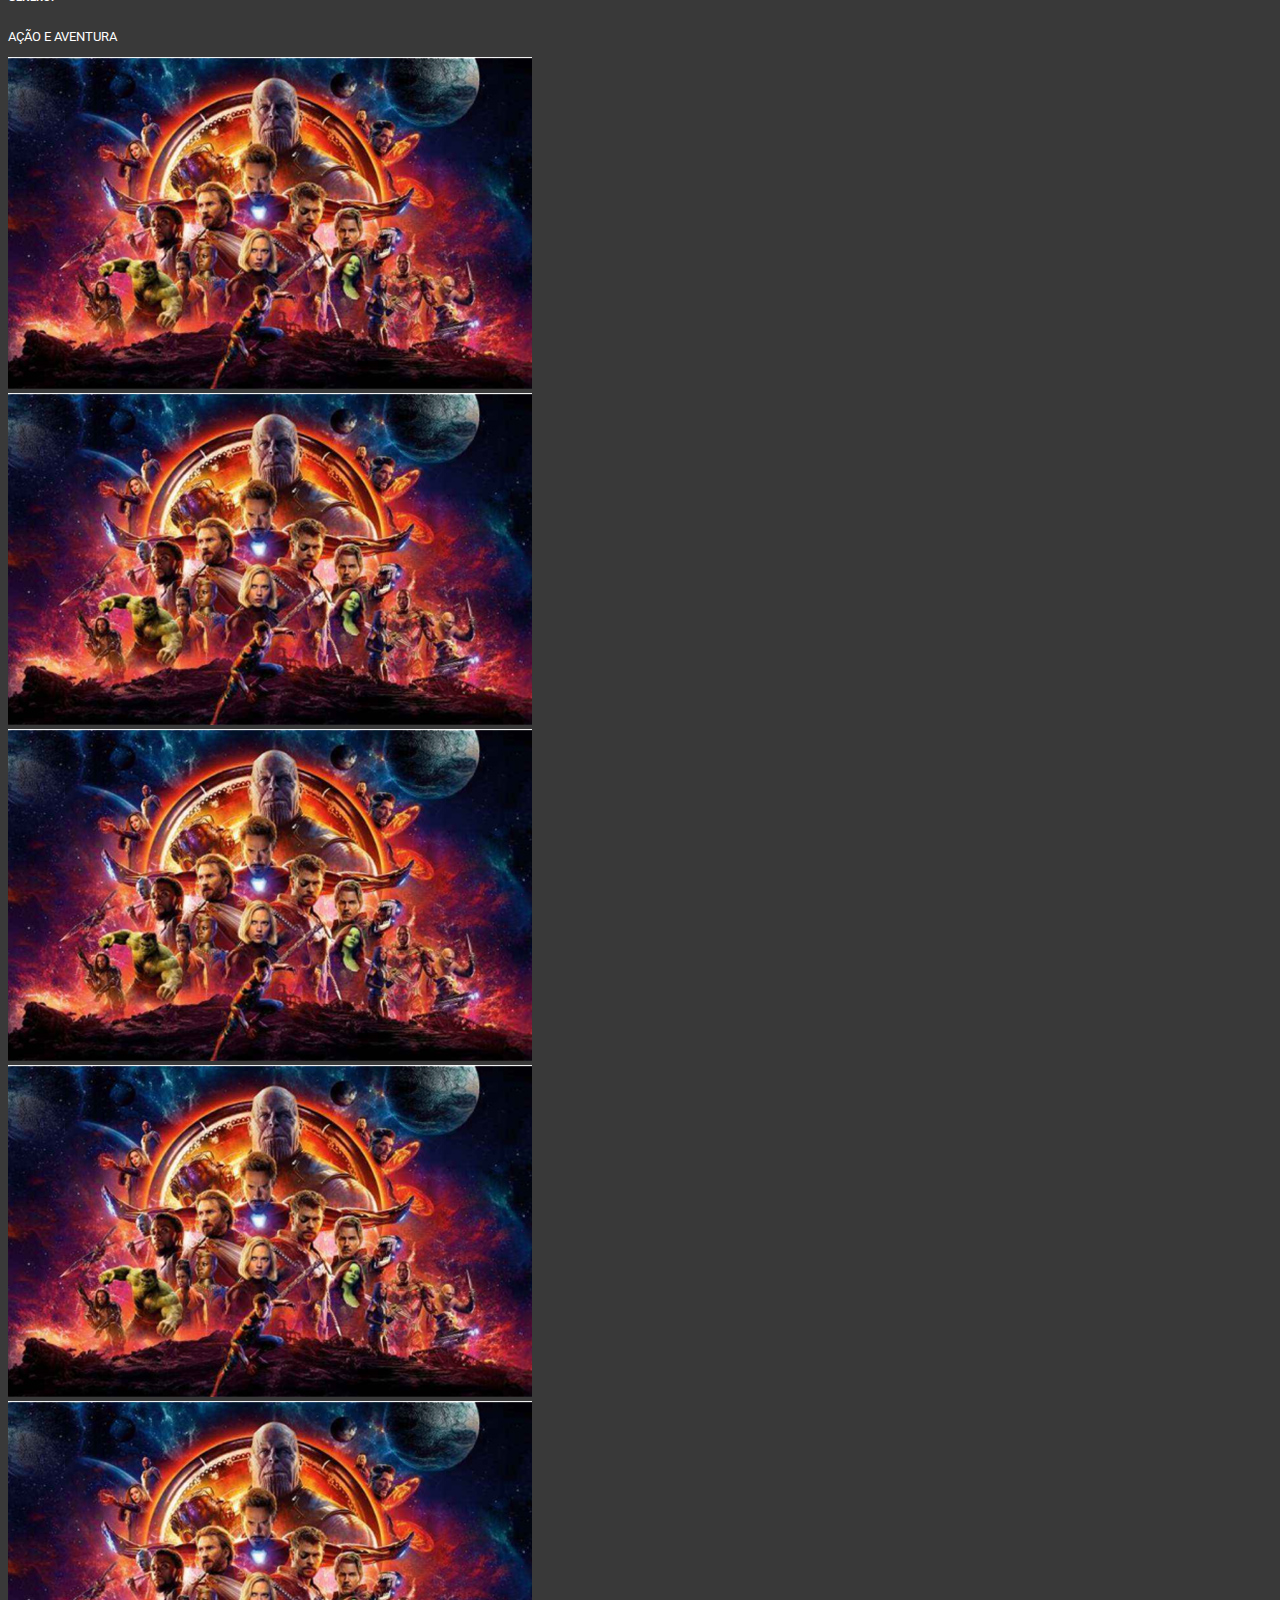
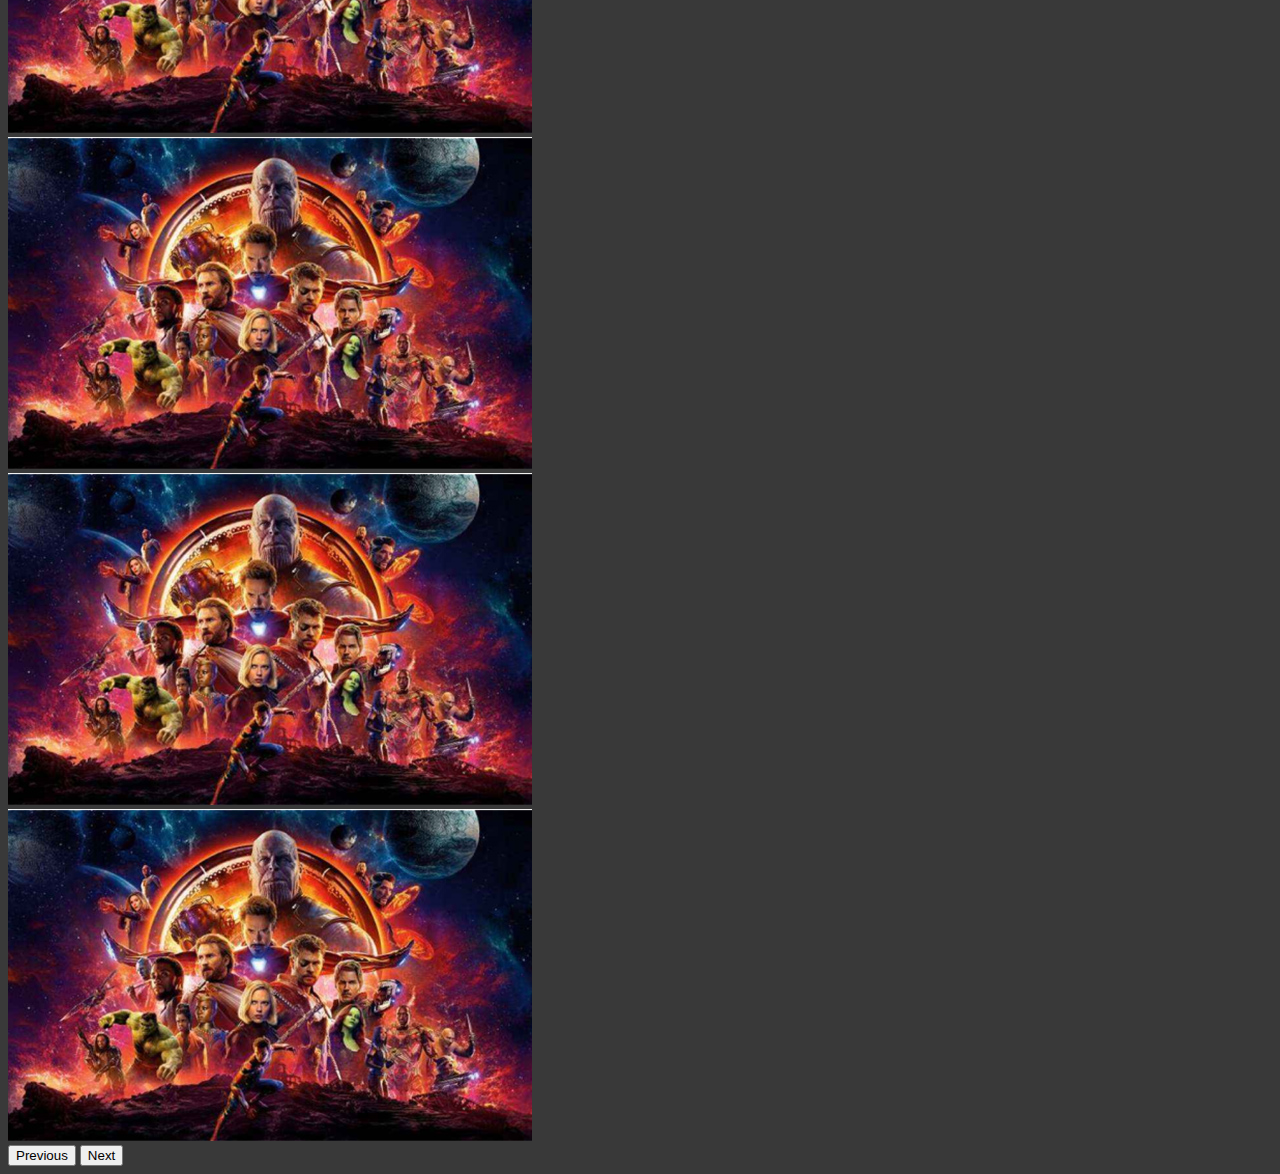
<file: filmes.html>
<!DOCTYPE html>
<html lang="pt-br">

<head>
    <meta charset="UTF-8">
    <meta name="viewport" content="width=device-width, initial-scale=1.0">
    <link href="https://cdn.jsdelivr.net/npm/bootstrap@5.1.3/dist/css/bootstrap.min.css" rel="stylesheet"
        integrity="sha384-1BmE4kWBq78iYhFldvKuhfTAU6auU8tT94WrHftjDbrCEXSU1oBoqyl2QvZ6jIW3" crossorigin="anonymous">
    <script src="https://cdn.jsdelivr.net/npm/bootstrap@5.1.3/dist/js/bootstrap.bundle.min.js"
        integrity="sha384-ka7Sk0Gln4gmtz2MlQnikT1wXgYsOg+OMhuP+IlRH9sENBO0LRn5q+8nbTov4+1p"
        crossorigin="anonymous"></script>
    <link rel="stylesheet" href="style.css">
    <title>Home - UfersaFlix</title>
</head>

<body style="background-color: #393939; color: white;">
    <!-- navbar -->
    <nav class="navbar navbar-expand-lg navbar-dark bg-primary">
        <div class="container-fluid">
            <a class="navbar-brand" href="index.html"><img src="assets/LOGO.png" alt=""></a>
            <button class="navbar-toggler" type="button" data-bs-toggle="collapse"
                data-bs-target="#navbarSupportedContent" aria-controls="navbarSupportedContent" aria-expanded="false"
                aria-label="Toggle navigation">
                <span class="navbar-toggler-icon"></span>
            </button>
            <div class="collapse navbar-collapse" id="navbarSupportedContent">
                <ul class="navbar-nav me-auto mb-2 mb-lg-0">
                    <li class="nav-item">
                        <a class="nav-link active" aria-current="page" href="index.html">INICIO</a>
                    </li>
                    <li class="nav-item">
                        <a class="nav-link" href="filmes.html">FILMES</a>
                    </li>
                    <li class="nav-item">
                        <a class="nav-link" href="series.html">SÉRIES</a>
                    </li>
                </ul>
                <form class="d-flex">
                    <input class="form-control me-2" type="search" placeholder="Search" aria-label="Search">
                    <a href="buscar.html"><button class="btn btn-primary" type="submit">Search</button></a>
                </form>
            </div>
        </div>
    </nav>

    <!-- main -->

    <div class="container-fluid">
        <br>
        <h2 style="color: white;">FILMES: </h2>
        <br>
        <div id="carouselExampleControls" class="carousel slide" data-bs-ride="carousel" data-bs-interval="false">
            <div class="carousel-inner">
                <div class="carousel-item active">
                    <div class="row">
                        <!-- 1º card -->
                        <div class="col-sm-3">
                            <div class="card" style="width: 18rem;">
                                <img src="assets/cardfilme.jpg" class="card-img-top" data-bs-toggle="modal"
                                    data-bs-target="#exampleModal">
                                <div class="modal fade" id="exampleModal" tabindex="-1"
                                    aria-labelledby="exampleModalLabel" aria-hidden="true">
                                    <div class="modal-dialog modal-lg">
                                        <div class="modal-content" style="background: #393939;">
                                            <div class="modal-body">
                                                <div class="container">
                                                    <div class="col-md-12">
                                                        <a href="#"><img src="assets/cardfilme.jpg"
                                                                class="img-fluid rounded mx-auto d-block" alt=""></a>
                                                    </div>
                                                    <br>
                                                    <div class="row">
                                                        <div class="col-6">
                                                            <h5>VINGADORES GUERRA INFINITA</h5>
                                                        </div>
                                                        <div class="col-1">
                                                            <img src="assets/CLASSIFICAÇÃO INFICATIVA/14 ANOS.png"
                                                                style="max-width: 40px" alt="">
                                                        </div>
                                                        <div class="col-5" style="font-size: 10px;">
                                                            <p>ao clicar no play sera redirecionado a outra página</p>
                                                        </div>
                                                    </div>
                                                    <h6>SINOPSE: </h6>
                                                    <div class="col-md-10" style="font-size: 13px;">
                                                        <P>HOMEM DE FERRO, THOR, HULK E OS VINGADORES SE UNEM PARA
                                                            COMBATER
                                                            SEU
                                                            INIMIGO MAIS PODEROSO, O MALIGNO THANOS. EM UMA MISSÃO PARA
                                                            COLETAR
                                                            TODAS AS SEIS PEDRAS INFINITAS, THANOS PLANEJA USÁ-LAS PARA
                                                            INFLIGIR
                                                            SUA
                                                            VONTADE MALÉFICA SOBRE A REALIDADE.</P>
                                                    </div>
                                                    <h6>ELENCO: </h6>
                                                    <div class="col-md-10" style="font-size: 13px;">
                                                        <P>HOMEM DE FERRO.</P>
                                                    </div>
                                                    <h6>GÊNERO: </h6>
                                                    <div class="col-md-10" style="font-size: 13px;">
                                                        <P>AÇÃO E AVENTURA</P>
                                                    </div>
                                                </div>
                                            </div>
                                        </div>
                                    </div>
                                </div>
                            </div>
                        </div>
                        <!-- 2º card -->
                        <div class="col-sm-3">
                            <div class="card" style="width: 18rem;">
                                <img src="assets/cardfilme.jpg" class="card-img-top" data-bs-toggle="modal"
                                    data-bs-target="#exampleModal">
                                <div class="modal fade" id="exampleModal" tabindex="-1"
                                    aria-labelledby="exampleModalLabel" aria-hidden="true">
                                    <div class="modal-dialog modal-lg">
                                        <div class="modal-content" style="background: #393939;">
                                            <div class="modal-body">
                                                <div class="container">
                                                    <div class="col-md-12">
                                                        <a href="#"><img src="assets/cardfilme.jpg"
                                                                class="img-fluid rounded mx-auto d-block" alt=""></a>
                                                    </div>
                                                    <br>
                                                    <div class="row">
                                                        <div class="col-6">
                                                            <h5>VINGADORES GUERRA INFINITA</h5>
                                                        </div>
                                                        <div class="col-1">
                                                            <img src="assets/CLASSIFICAÇÃO INFICATIVA/14 ANOS.png"
                                                                style="max-width: 40px" alt="">
                                                        </div>
                                                        <div class="col-5" style="font-size: 10px;">
                                                            <p>ao clicar no play sera redirecionado a outra página</p>
                                                        </div>
                                                    </div>
                                                    <h6>SINOPSE: </h6>
                                                    <div class="col-md-10" style="font-size: 13px;">
                                                        <P>HOMEM DE FERRO, THOR, HULK E OS VINGADORES SE UNEM PARA
                                                            COMBATER
                                                            SEU
                                                            INIMIGO MAIS PODEROSO, O MALIGNO THANOS. EM UMA MISSÃO PARA
                                                            COLETAR
                                                            TODAS AS SEIS PEDRAS INFINITAS, THANOS PLANEJA USÁ-LAS PARA
                                                            INFLIGIR
                                                            SUA
                                                            VONTADE MALÉFICA SOBRE A REALIDADE.</P>
                                                    </div>
                                                    <h6>ELENCO: </h6>
                                                    <div class="col-md-10" style="font-size: 13px;">
                                                        <P>HOMEM DE FERRO.</P>
                                                    </div>
                                                    <h6>GÊNERO: </h6>
                                                    <div class="col-md-10" style="font-size: 13px;">
                                                        <P>AÇÃO E AVENTURA</P>
                                                    </div>
                                                </div>
                                            </div>
                                        </div>
                                    </div>
                                </div>
                            </div>
                        </div>
                        <!-- 3º card -->
                        <div class="col-sm-3">
                            <div class="card" style="width: 18rem;">
                                <img src="assets/cardfilme.jpg" class="card-img-top" data-bs-toggle="modal"
                                    data-bs-target="#exampleModal">
                                <div class="modal fade" id="exampleModal" tabindex="-1"
                                    aria-labelledby="exampleModalLabel" aria-hidden="true">
                                    <div class="modal-dialog modal-lg">
                                        <div class="modal-content" style="background: #393939;">
                                            <div class="modal-body">
                                                <div class="container">
                                                    <div class="col-md-12">
                                                        <a href="#"><img src="assets/cardfilme.jpg"
                                                                class="img-fluid rounded mx-auto d-block" alt=""></a>
                                                    </div>
                                                    <br>
                                                    <div class="row">
                                                        <div class="col-6">
                                                            <h5>VINGADORES GUERRA INFINITA</h5>
                                                        </div>
                                                        <div class="col-1">
                                                            <img src="assets/CLASSIFICAÇÃO INFICATIVA/14 ANOS.png"
                                                                style="max-width: 40px" alt="">
                                                        </div>
                                                        <div class="col-5" style="font-size: 10px;">
                                                            <p>ao clicar no play sera redirecionado a outra página</p>
                                                        </div>
                                                    </div>
                                                    <h6>SINOPSE: </h6>
                                                    <div class="col-md-10" style="font-size: 13px;">
                                                        <P>HOMEM DE FERRO, THOR, HULK E OS VINGADORES SE UNEM PARA
                                                            COMBATER
                                                            SEU
                                                            INIMIGO MAIS PODEROSO, O MALIGNO THANOS. EM UMA MISSÃO PARA
                                                            COLETAR
                                                            TODAS AS SEIS PEDRAS INFINITAS, THANOS PLANEJA USÁ-LAS PARA
                                                            INFLIGIR
                                                            SUA
                                                            VONTADE MALÉFICA SOBRE A REALIDADE.</P>
                                                    </div>
                                                    <h6>ELENCO: </h6>
                                                    <div class="col-md-10" style="font-size: 13px;">
                                                        <P>HOMEM DE FERRO.</P>
                                                    </div>
                                                    <h6>GÊNERO: </h6>
                                                    <div class="col-md-10" style="font-size: 13px;">
                                                        <P>AÇÃO E AVENTURA</P>
                                                    </div>
                                                </div>
                                            </div>
                                        </div>
                                    </div>
                                </div>
                            </div>
                        </div>
                        <!-- 4º card -->
                        <div class="col-sm-3">
                            <div class="card" style="width: 18rem;">
                                <img src="assets/cardfilme.jpg" class="card-img-top" data-bs-toggle="modal"
                                    data-bs-target="#exampleModal">
                                <div class="modal fade" id="exampleModal" tabindex="-1"
                                    aria-labelledby="exampleModalLabel" aria-hidden="true">
                                    <div class="modal-dialog modal-lg">
                                        <div class="modal-content" style="background: #393939;">
                                            <div class="modal-body">
                                                <div class="container">
                                                    <div class="col-md-12">
                                                        <a href="#"><img src="assets/cardfilme.jpg"
                                                                class="img-fluid rounded mx-auto d-block" alt=""></a>
                                                    </div>
                                                    <br>
                                                    <div class="row">
                                                        <div class="col-6">
                                                            <h5>VINGADORES GUERRA INFINITA</h5>
                                                        </div>
                                                        <div class="col-1">
                                                            <img src="assets/CLASSIFICAÇÃO INFICATIVA/14 ANOS.png"
                                                                style="max-width: 40px" alt="">
                                                        </div>
                                                        <div class="col-5" style="font-size: 10px;">
                                                            <p>ao clicar no play sera redirecionado a outra página</p>
                                                        </div>
                                                    </div>
                                                    <h6>SINOPSE: </h6>
                                                    <div class="col-md-10" style="font-size: 13px;">
                                                        <P>HOMEM DE FERRO, THOR, HULK E OS VINGADORES SE UNEM PARA
                                                            COMBATER
                                                            SEU
                                                            INIMIGO MAIS PODEROSO, O MALIGNO THANOS. EM UMA MISSÃO PARA
                                                            COLETAR
                                                            TODAS AS SEIS PEDRAS INFINITAS, THANOS PLANEJA USÁ-LAS PARA
                                                            INFLIGIR
                                                            SUA
                                                            VONTADE MALÉFICA SOBRE A REALIDADE.</P>
                                                    </div>
                                                    <h6>ELENCO: </h6>
                                                    <div class="col-md-10" style="font-size: 13px;">
                                                        <P>HOMEM DE FERRO.</P>
                                                    </div>
                                                    <h6>GÊNERO: </h6>
                                                    <div class="col-md-10" style="font-size: 13px;">
                                                        <P>AÇÃO E AVENTURA</P>
                                                    </div>
                                                </div>
                                            </div>
                                        </div>
                                    </div>
                                </div>
                            </div>
                        </div>
                    </div>
                </div>
                <div class="carousel-item">
                    <div class="row">
                        <!-- 5º card -->
                        <div class="col-sm-3">
                            <div class="card" style="width: 18rem;">
                                <img src="assets/cardfilme.jpg" class="card-img-top" alt="...">
                            </div>
                        </div>
                        <!-- 6º card -->
                        <div class="col-sm-3">
                            <div class="card" style="width: 18rem;">
                                <img src="assets/cardfilme.jpg" class="card-img-top" alt="...">
                            </div>
                        </div>
                        <!-- 7º card -->
                        <div class="col-sm-3">
                            <div class="card" style="width: 18rem;">
                                <img src="assets/cardfilme.jpg" class="card-img-top" alt="...">
                            </div>
                        </div>
                        <!-- 8º card -->
                        <div class="col-sm-3">
                            <div class="card" style="width: 18rem;">
                                <img src="assets/cardfilme.jpg" class="card-img-top" alt="...">
                            </div>
                        </div>
                    </div>
                </div>
                <div class="carousel-item">
                    <div class="row">
                        <div class="col-sm-3">
                            <div class="card" style="width: 18rem;">
                                <img src="assets/cardfilme.jpg" class="card-img-top" alt="...">
                            </div>
                        </div>
                        <div class="col-sm-3">
                            <div class="card" style="width: 18rem;">
                                <img src="assets/cardfilme.jpg" class="card-img-top" alt="...">
                            </div>
                        </div>
                        <div class="col-sm-3">
                            <div class="card" style="width: 18rem;">
                                <img src="assets/cardfilme.jpg" class="card-img-top" alt="...">
                            </div>
                        </div>
                        <div class="col-sm-3">
                            <div class="card" style="width: 18rem;">
                                <img src="assets/cardfilme.jpg" class="card-img-top" alt="...">
                            </div>
                        </div>
                    </div>
                </div>
            </div>
            <button class="carousel-control-prev" type="button" data-bs-target="#carouselExampleControls"
                data-bs-slide="prev">
                <span class="carousel-control-prev-icon" aria-hidden="true"></span>
                <span class="visually-hidden">Previous</span>
            </button>
            <button class="carousel-control-next" type="button" data-bs-target="#carouselExampleControls"
                data-bs-slide="next">
                <span class="carousel-control-next-icon" aria-hidden="true"></span>
                <span class="visually-hidden">Next</span>
            </button>
        </div>
    </div>
</body>

</html>
</file>
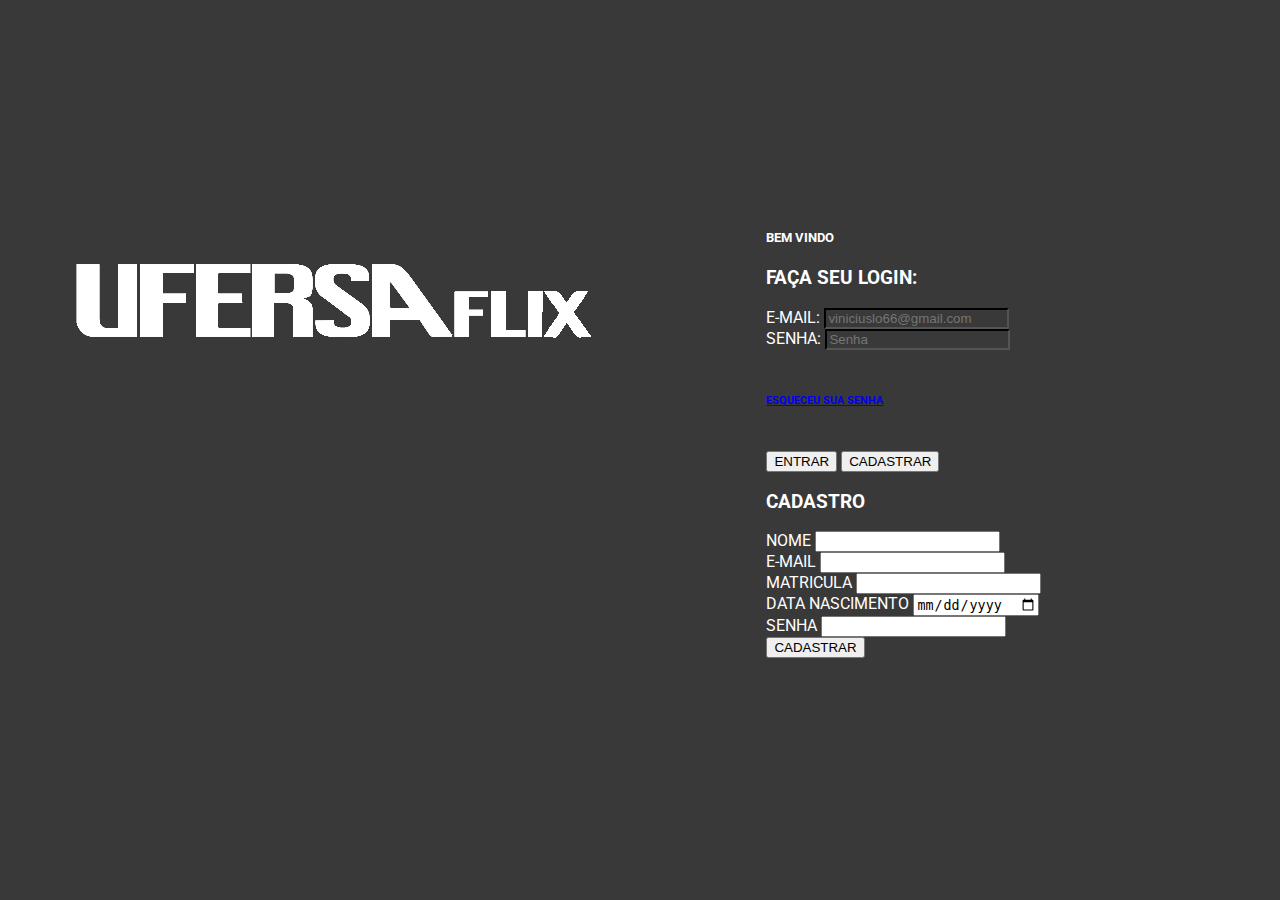
<file: login.html>
<!DOCTYPE html>
<html lang="pt-br">

<head>
    <meta charset="UTF-8">
    <meta http-equiv="X-UA-Compatible" content="IE=edge">
    <meta name="viewport" content="width=device-width, initial-scale=1.0">
    <title>Login - UFERSAFLIX</title>
    <link href="https://cdn.jsdelivr.net/npm/bootstrap@5.1.3/dist/css/bootstrap.min.css" rel="stylesheet"
        integrity="sha384-1BmE4kWBq78iYhFldvKuhfTAU6auU8tT94WrHftjDbrCEXSU1oBoqyl2QvZ6jIW3" crossorigin="anonymous">
    <script src="https://cdn.jsdelivr.net/npm/bootstrap@5.1.3/dist/js/bootstrap.bundle.min.js"
        integrity="sha384-ka7Sk0Gln4gmtz2MlQnikT1wXgYsOg+OMhuP+IlRH9sENBO0LRn5q+8nbTov4+1p"
        crossorigin="anonymous"></script>
    <link rel="stylesheet" href="style/style.css">
</head>

<body style="background-color: #393939;">
    <div class="container">
        <div class="sidenav">
            <div class="login-main-text">
                <img src="assets/LOGOloginpng.png" alt="">
            </div>
        </div>
        <div class="main">
            <div class="col-md-6">
                <h5>BEM VINDO</h5>
                <h3>FAÇA SEU LOGIN: </h3>
                <div class="login-form">
                    <form>
                        <div class="form-group">
                            <label>E-MAIL: </label>
                            <input id="email-login" type="text" class="form-control" placeholder="viniciuslo66@gmail.com"
                                style="background-color: #393939; border-color: black; color: white;">
                        </div>
                        <div class="form-group">
                            <label>SENHA: </label>
                            <input id="senha-login" type="password" class="form-control" placeholder="Senha"
                                style="background-color: #393939; border-color: black; color: white">
                        </div>
                        <br>
                        <a href="#">
                            <h6>ESQUECEU SUA SENHA</h6>
                        </a>
                        <br>
                        <div class="d-grid gap-2 col-6 mx-auto">
                            <button id="botaoEntrar" class="btn btn-primary" type="button" onclick="login()">ENTRAR</button>
                            <button class="btn btn-primary" type="button" data-bs-toggle="modal"
                                data-bs-target="#cadastrar">CADASTRAR</button>

                            <div class="modal fade" id="cadastrar" tabindex="-1" aria-labelledby="cadastrar"
                                aria-hidden="true">
                                <div class="modal-dialog modal-lg">
                                    <div class="modal-content" style="background: #393939;">
                                        <div class="modal-body">
                                            <div class="container">
                                                <form> 
                                                    <h3>CADASTRO</h3>
                                                    <div class="mb-3">
                                                        <label for="nomeUsuario" class="form-label">NOME</label>
                                                        <input type="text" class="form-control" id="nomeUsuario">
                                                    </div>
                                                    <div class="mb-3">
                                                        <label for="email" class="form-label">E-MAIL</label>
                                                        <input type="email" class="form-control" id="email">
                                                    </div>
                                                    <div class="mb-3">
                                                        <label for="matricula" class="form-label">MATRICULA</label>
                                                        <input type="text" class="form-control" id="matricula">
                                                    </div>
                                                    <div class="mb-3">
                                                        <label for="data" class="form-label">DATA
                                                            NASCIMENTO</label>
                                                        <input type="date" class="form-control" id="data">
                                                    </div>
                                                    <div class="mb-3">
                                                        <label for="senha" class="form-label">SENHA</label>
                                                        <input type="password" class="form-control" id="senha">
                                                    </div>

                                                    <button onclick="validarCadastro()" type="submit" class="btn btn-primary">CADASTRAR</button>
                                                </form>
                                            </div>
                                        </div>
                                    </div>
                                </div>
                            </div>
                        </div>
                    </form>
                </div>
            </div>
        </div>
    </div>
    <script src="script/scriptLogin.js"></script>
</body>
</html>
</file>
<file: style.css>
@import url('https://fonts.googleapis.com/css2?family=Roboto:wght@100;300;500&display=swap');

.sidenav {
    width: 60%;
    float: left;
    overflow-x: hidden;
    margin-top: 30PX;
}


.main {
    width: 40%;
    float: right;
    margin-top: 200px;
    overflow-x: hidden;
    color: #fff;
}

.login-main-text {
    margin-top: 20%;
    padding: 60px;
    color: #fff;
}

.login-main-text h2 {
    font-weight: 300;
}

.btn-black {
    color: #fff;
}

:root {
    font-family: roboto, sans-serif;
}
</file>
<file: style/style.css>
@import url('https://fonts.googleapis.com/css2?family=Roboto:wght@100;300;500&display=swap');


.sidenav {
    width: 60%;
    float: left;
    overflow-x: hidden;
    margin-top: 30PX;
}


.main {
    width: 40%;
    float: right;
    margin-top: 200px;
    overflow-x: hidden;
    color: #fff;
}

.login-main-text {
    margin-top: 20%;
    padding: 60px;
    color: #fff;
}

.login-main-text h2 {
    font-weight: 300;
}

.btn-black {
    color: #fff;
}

:root {
    font-family: roboto, sans-serif;
}
</file>
